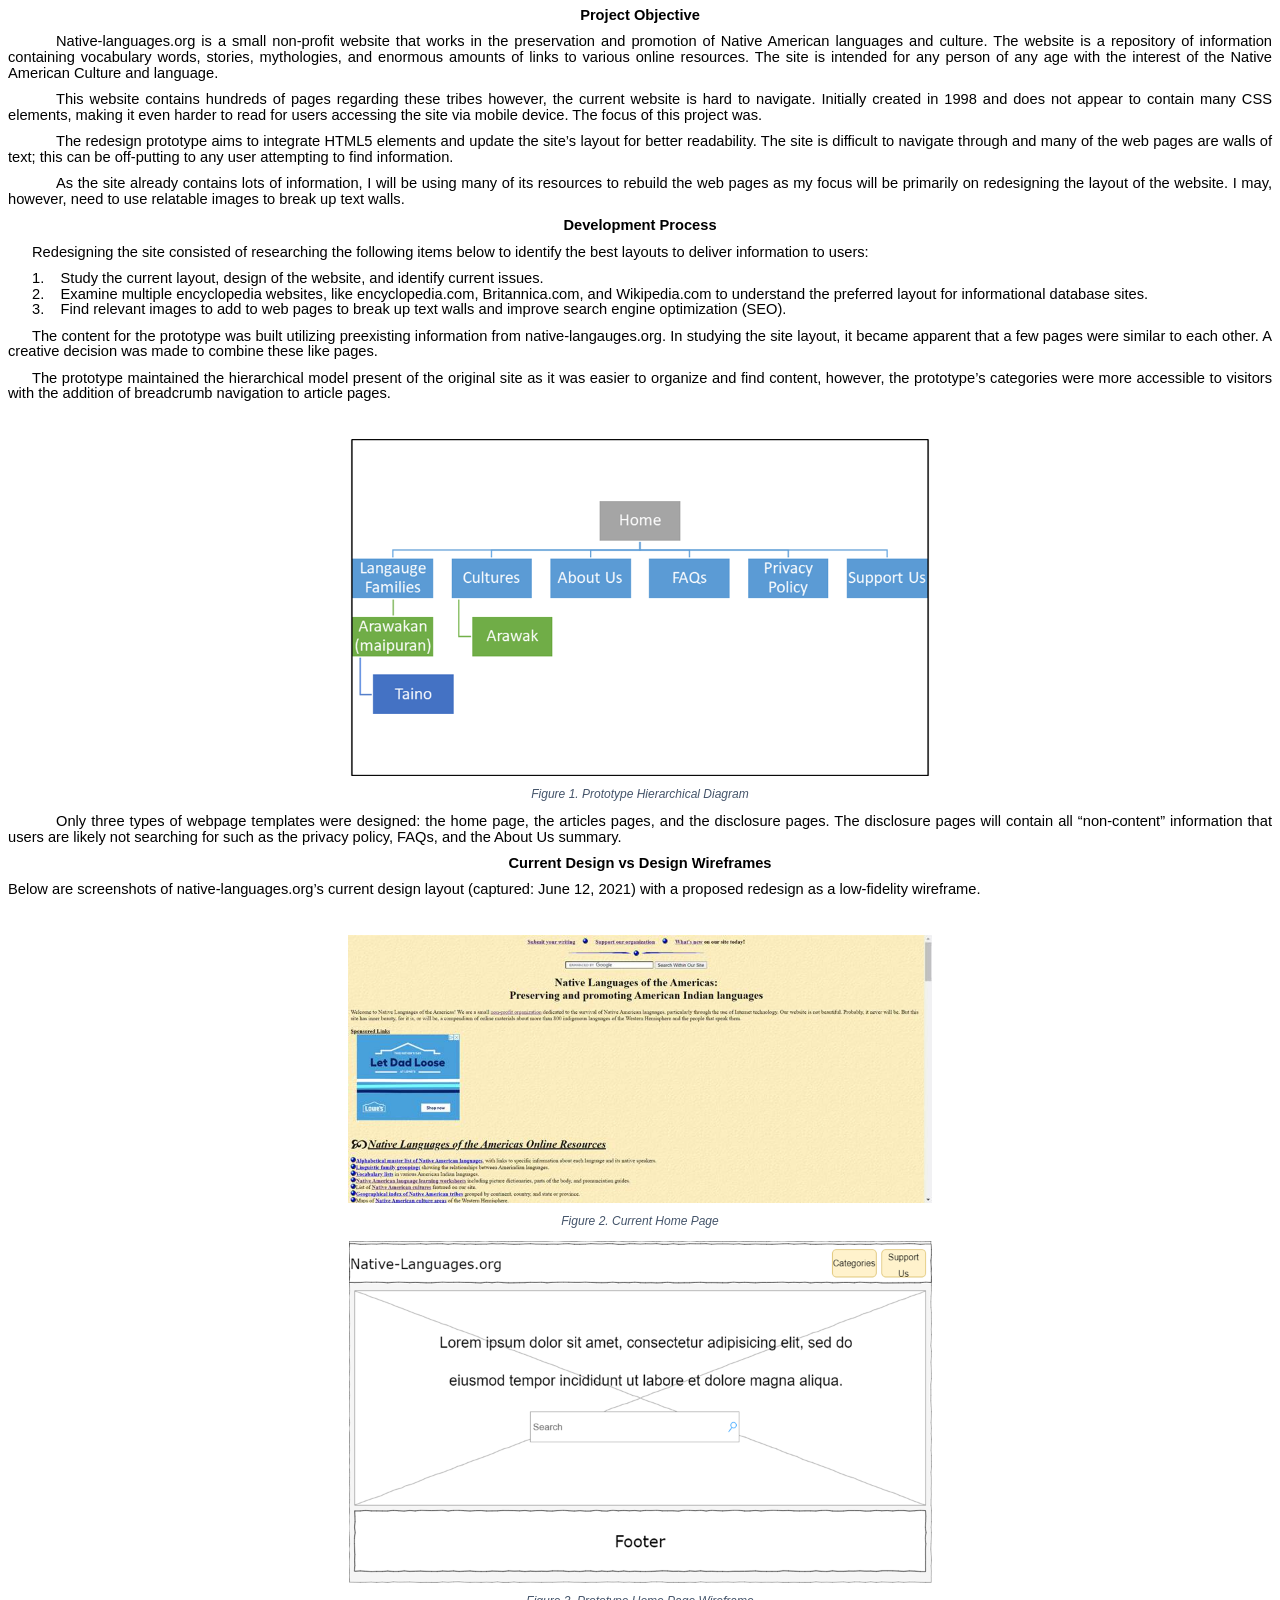
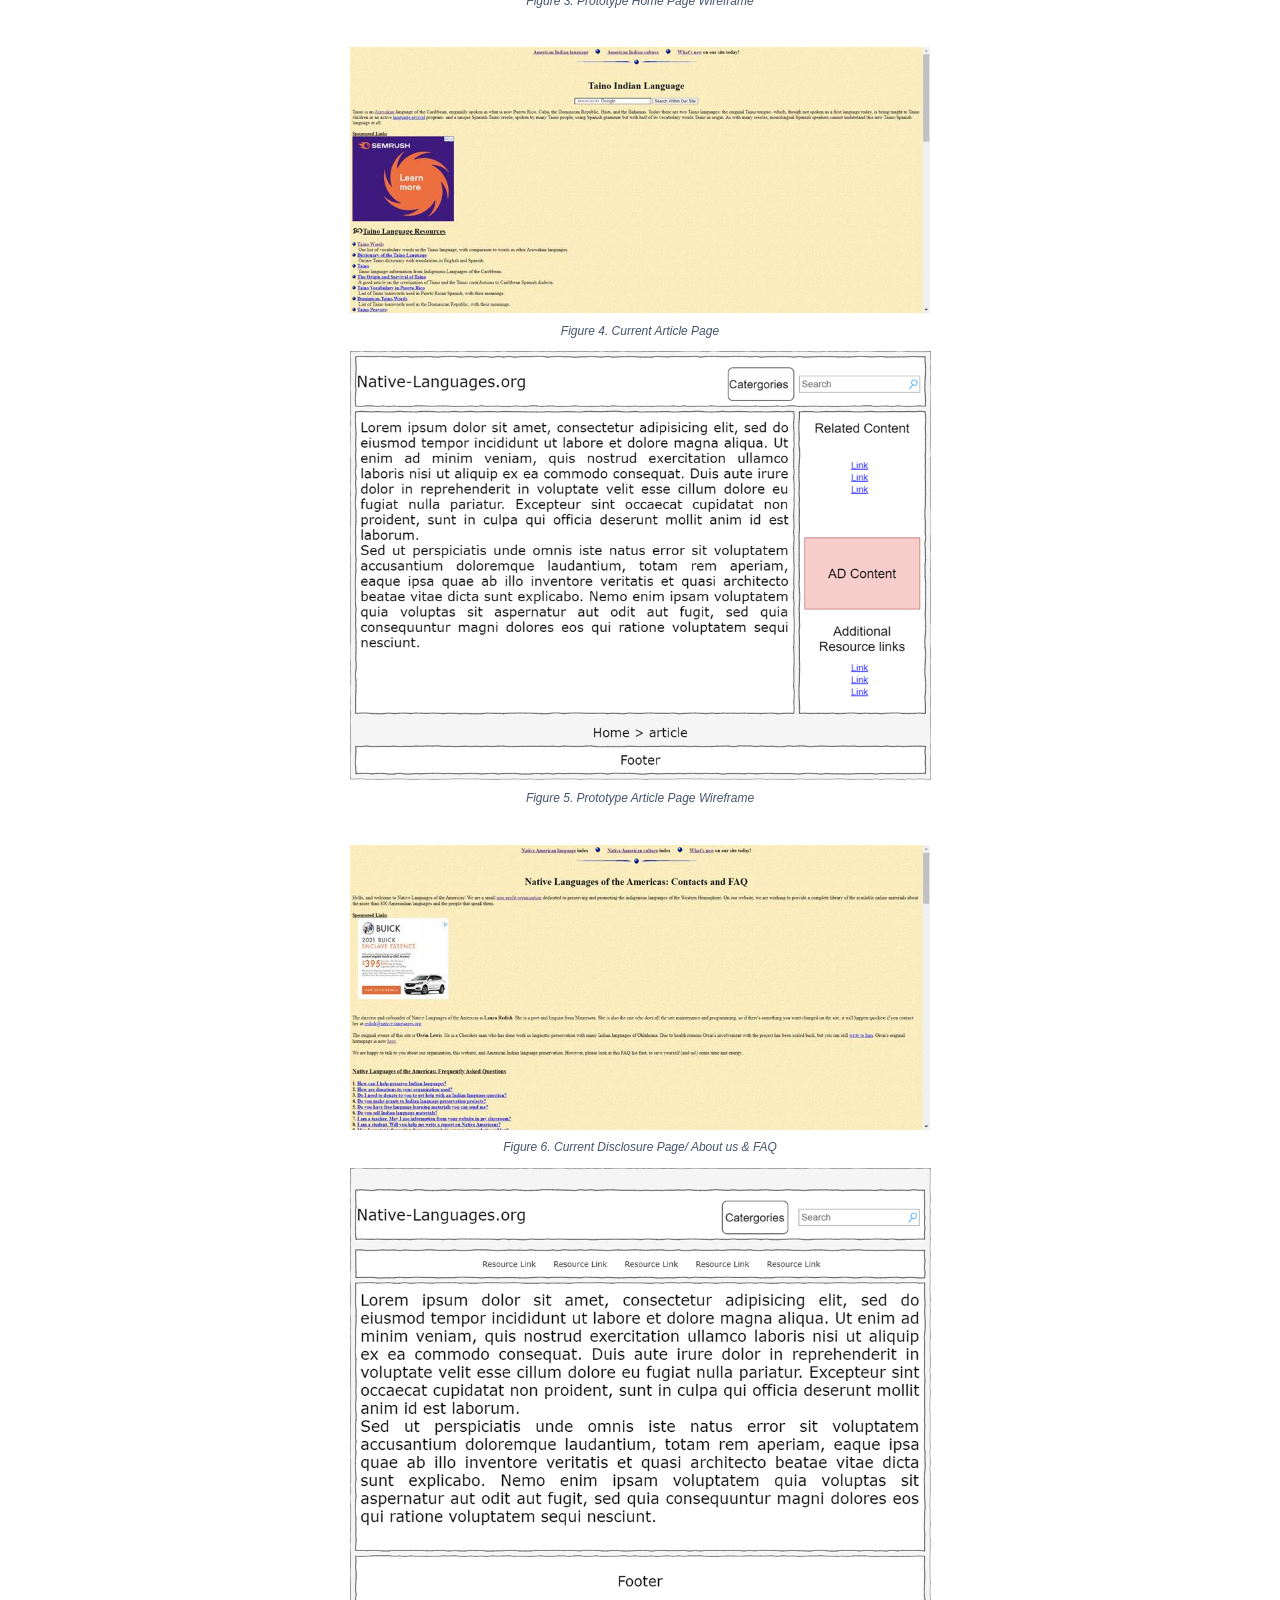
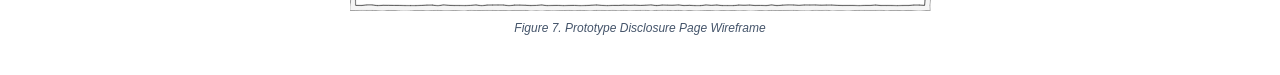
<file: assests/documents/native-languages-redesign-process1.htm>
<html xmlns:v="urn:schemas-microsoft-com:vml"
xmlns:o="urn:schemas-microsoft-com:office:office"
xmlns:w="urn:schemas-microsoft-com:office:word"
xmlns:m="http://schemas.microsoft.com/office/2004/12/omml"
xmlns="http://www.w3.org/TR/REC-html40">

<head>
<meta http-equiv=Content-Type content="text/html; charset=windows-1252">
<meta name=ProgId content=Word.Document>
<meta name=Generator content="Microsoft Word 15">
<meta name=Originator content="Microsoft Word 15">
<link rel=File-List href="native-languages-redesign-process1_files/filelist.xml">
<link rel=Edit-Time-Data
href="native-languages-redesign-process1_files/editdata.mso">
<!--[if !mso]>
<style>
v\:* {behavior:url(#default#VML);}
o\:* {behavior:url(#default#VML);}
w\:* {behavior:url(#default#VML);}
.shape {behavior:url(#default#VML);}
</style>
<![endif]--><!--[if gte mso 9]><xml>
 <o:DocumentProperties>
  <o:Author>Keith Lopez</o:Author>
  <o:LastAuthor>Keith Lopez</o:LastAuthor>
  <o:Revision>3</o:Revision>
  <o:TotalTime>123</o:TotalTime>
  <o:Created>2021-12-01T20:50:00Z</o:Created>
  <o:LastSaved>2021-12-01T22:08:00Z</o:LastSaved>
  <o:Pages>1</o:Pages>
  <o:Words>475</o:Words>
  <o:Characters>2711</o:Characters>
  <o:Lines>22</o:Lines>
  <o:Paragraphs>6</o:Paragraphs>
  <o:CharactersWithSpaces>3180</o:CharactersWithSpaces>
  <o:Version>16.00</o:Version>
 </o:DocumentProperties>
 <o:OfficeDocumentSettings>
  <o:AllowPNG/>
 </o:OfficeDocumentSettings>
</xml><![endif]-->
<link rel=dataStoreItem
href="native-languages-redesign-process1_files/item0018.xml"
target="native-languages-redesign-process1_files/props019.xml">
<link rel=themeData
href="native-languages-redesign-process1_files/themedata.thmx">
<link rel=colorSchemeMapping
href="native-languages-redesign-process1_files/colorschememapping.xml">
<!--[if gte mso 9]><xml>
 <w:WordDocument>
  <w:Zoom>80</w:Zoom>
  <w:DontDisplayPageBoundaries/>
  <w:TrackMoves>false</w:TrackMoves>
  <w:TrackFormatting/>
  <w:PunctuationKerning/>
  <w:ValidateAgainstSchemas/>
  <w:SaveIfXMLInvalid>false</w:SaveIfXMLInvalid>
  <w:IgnoreMixedContent>false</w:IgnoreMixedContent>
  <w:AlwaysShowPlaceholderText>false</w:AlwaysShowPlaceholderText>
  <w:DoNotPromoteQF/>
  <w:LidThemeOther>EN-US</w:LidThemeOther>
  <w:LidThemeAsian>X-NONE</w:LidThemeAsian>
  <w:LidThemeComplexScript>X-NONE</w:LidThemeComplexScript>
  <w:Compatibility>
   <w:BreakWrappedTables/>
   <w:SnapToGridInCell/>
   <w:WrapTextWithPunct/>
   <w:UseAsianBreakRules/>
   <w:DontGrowAutofit/>
   <w:SplitPgBreakAndParaMark/>
   <w:EnableOpenTypeKerning/>
   <w:DontFlipMirrorIndents/>
   <w:OverrideTableStyleHps/>
  </w:Compatibility>
  <m:mathPr>
   <m:mathFont m:val="Cambria Math"/>
   <m:brkBin m:val="before"/>
   <m:brkBinSub m:val="&#45;-"/>
   <m:smallFrac m:val="off"/>
   <m:dispDef/>
   <m:lMargin m:val="0"/>
   <m:rMargin m:val="0"/>
   <m:defJc m:val="centerGroup"/>
   <m:wrapIndent m:val="1440"/>
   <m:intLim m:val="subSup"/>
   <m:naryLim m:val="undOvr"/>
  </m:mathPr></w:WordDocument>
</xml><![endif]--><!--[if gte mso 9]><xml>
 <w:LatentStyles DefLockedState="false" DefUnhideWhenUsed="false"
  DefSemiHidden="false" DefQFormat="false" DefPriority="99"
  LatentStyleCount="376">
  <w:LsdException Locked="false" Priority="0" QFormat="true" Name="Normal"/>
  <w:LsdException Locked="false" Priority="9" QFormat="true" Name="heading 1"/>
  <w:LsdException Locked="false" Priority="9" SemiHidden="true"
   UnhideWhenUsed="true" QFormat="true" Name="heading 2"/>
  <w:LsdException Locked="false" Priority="9" SemiHidden="true"
   UnhideWhenUsed="true" QFormat="true" Name="heading 3"/>
  <w:LsdException Locked="false" Priority="9" SemiHidden="true"
   UnhideWhenUsed="true" QFormat="true" Name="heading 4"/>
  <w:LsdException Locked="false" Priority="9" SemiHidden="true"
   UnhideWhenUsed="true" QFormat="true" Name="heading 5"/>
  <w:LsdException Locked="false" Priority="9" SemiHidden="true"
   UnhideWhenUsed="true" QFormat="true" Name="heading 6"/>
  <w:LsdException Locked="false" Priority="9" SemiHidden="true"
   UnhideWhenUsed="true" QFormat="true" Name="heading 7"/>
  <w:LsdException Locked="false" Priority="9" SemiHidden="true"
   UnhideWhenUsed="true" QFormat="true" Name="heading 8"/>
  <w:LsdException Locked="false" Priority="9" SemiHidden="true"
   UnhideWhenUsed="true" QFormat="true" Name="heading 9"/>
  <w:LsdException Locked="false" SemiHidden="true" UnhideWhenUsed="true"
   Name="index 1"/>
  <w:LsdException Locked="false" SemiHidden="true" UnhideWhenUsed="true"
   Name="index 2"/>
  <w:LsdException Locked="false" SemiHidden="true" UnhideWhenUsed="true"
   Name="index 3"/>
  <w:LsdException Locked="false" SemiHidden="true" UnhideWhenUsed="true"
   Name="index 4"/>
  <w:LsdException Locked="false" SemiHidden="true" UnhideWhenUsed="true"
   Name="index 5"/>
  <w:LsdException Locked="false" SemiHidden="true" UnhideWhenUsed="true"
   Name="index 6"/>
  <w:LsdException Locked="false" SemiHidden="true" UnhideWhenUsed="true"
   Name="index 7"/>
  <w:LsdException Locked="false" SemiHidden="true" UnhideWhenUsed="true"
   Name="index 8"/>
  <w:LsdException Locked="false" SemiHidden="true" UnhideWhenUsed="true"
   Name="index 9"/>
  <w:LsdException Locked="false" Priority="39" SemiHidden="true"
   UnhideWhenUsed="true" Name="toc 1"/>
  <w:LsdException Locked="false" Priority="39" SemiHidden="true"
   UnhideWhenUsed="true" Name="toc 2"/>
  <w:LsdException Locked="false" Priority="39" SemiHidden="true"
   UnhideWhenUsed="true" Name="toc 3"/>
  <w:LsdException Locked="false" Priority="39" SemiHidden="true"
   UnhideWhenUsed="true" Name="toc 4"/>
  <w:LsdException Locked="false" Priority="39" SemiHidden="true"
   UnhideWhenUsed="true" Name="toc 5"/>
  <w:LsdException Locked="false" Priority="39" SemiHidden="true"
   UnhideWhenUsed="true" Name="toc 6"/>
  <w:LsdException Locked="false" Priority="39" SemiHidden="true"
   UnhideWhenUsed="true" Name="toc 7"/>
  <w:LsdException Locked="false" Priority="39" SemiHidden="true"
   UnhideWhenUsed="true" Name="toc 8"/>
  <w:LsdException Locked="false" Priority="39" SemiHidden="true"
   UnhideWhenUsed="true" Name="toc 9"/>
  <w:LsdException Locked="false" SemiHidden="true" UnhideWhenUsed="true"
   Name="Normal Indent"/>
  <w:LsdException Locked="false" SemiHidden="true" UnhideWhenUsed="true"
   Name="footnote text"/>
  <w:LsdException Locked="false" SemiHidden="true" UnhideWhenUsed="true"
   Name="annotation text"/>
  <w:LsdException Locked="false" SemiHidden="true" UnhideWhenUsed="true"
   Name="header"/>
  <w:LsdException Locked="false" SemiHidden="true" UnhideWhenUsed="true"
   Name="footer"/>
  <w:LsdException Locked="false" SemiHidden="true" UnhideWhenUsed="true"
   Name="index heading"/>
  <w:LsdException Locked="false" Priority="35" SemiHidden="true"
   UnhideWhenUsed="true" QFormat="true" Name="caption"/>
  <w:LsdException Locked="false" SemiHidden="true" UnhideWhenUsed="true"
   Name="table of figures"/>
  <w:LsdException Locked="false" SemiHidden="true" UnhideWhenUsed="true"
   Name="envelope address"/>
  <w:LsdException Locked="false" SemiHidden="true" UnhideWhenUsed="true"
   Name="envelope return"/>
  <w:LsdException Locked="false" SemiHidden="true" UnhideWhenUsed="true"
   Name="footnote reference"/>
  <w:LsdException Locked="false" SemiHidden="true" UnhideWhenUsed="true"
   Name="annotation reference"/>
  <w:LsdException Locked="false" SemiHidden="true" UnhideWhenUsed="true"
   Name="line number"/>
  <w:LsdException Locked="false" SemiHidden="true" UnhideWhenUsed="true"
   Name="page number"/>
  <w:LsdException Locked="false" SemiHidden="true" UnhideWhenUsed="true"
   Name="endnote reference"/>
  <w:LsdException Locked="false" SemiHidden="true" UnhideWhenUsed="true"
   Name="endnote text"/>
  <w:LsdException Locked="false" SemiHidden="true" UnhideWhenUsed="true"
   Name="table of authorities"/>
  <w:LsdException Locked="false" SemiHidden="true" UnhideWhenUsed="true"
   Name="macro"/>
  <w:LsdException Locked="false" SemiHidden="true" UnhideWhenUsed="true"
   Name="toa heading"/>
  <w:LsdException Locked="false" SemiHidden="true" UnhideWhenUsed="true"
   Name="List"/>
  <w:LsdException Locked="false" SemiHidden="true" UnhideWhenUsed="true"
   Name="List Bullet"/>
  <w:LsdException Locked="false" SemiHidden="true" UnhideWhenUsed="true"
   Name="List Number"/>
  <w:LsdException Locked="false" SemiHidden="true" UnhideWhenUsed="true"
   Name="List 2"/>
  <w:LsdException Locked="false" SemiHidden="true" UnhideWhenUsed="true"
   Name="List 3"/>
  <w:LsdException Locked="false" SemiHidden="true" UnhideWhenUsed="true"
   Name="List 4"/>
  <w:LsdException Locked="false" SemiHidden="true" UnhideWhenUsed="true"
   Name="List 5"/>
  <w:LsdException Locked="false" SemiHidden="true" UnhideWhenUsed="true"
   Name="List Bullet 2"/>
  <w:LsdException Locked="false" SemiHidden="true" UnhideWhenUsed="true"
   Name="List Bullet 3"/>
  <w:LsdException Locked="false" SemiHidden="true" UnhideWhenUsed="true"
   Name="List Bullet 4"/>
  <w:LsdException Locked="false" SemiHidden="true" UnhideWhenUsed="true"
   Name="List Bullet 5"/>
  <w:LsdException Locked="false" SemiHidden="true" UnhideWhenUsed="true"
   Name="List Number 2"/>
  <w:LsdException Locked="false" SemiHidden="true" UnhideWhenUsed="true"
   Name="List Number 3"/>
  <w:LsdException Locked="false" SemiHidden="true" UnhideWhenUsed="true"
   Name="List Number 4"/>
  <w:LsdException Locked="false" SemiHidden="true" UnhideWhenUsed="true"
   Name="List Number 5"/>
  <w:LsdException Locked="false" Priority="10" QFormat="true" Name="Title"/>
  <w:LsdException Locked="false" SemiHidden="true" UnhideWhenUsed="true"
   Name="Closing"/>
  <w:LsdException Locked="false" SemiHidden="true" UnhideWhenUsed="true"
   Name="Signature"/>
  <w:LsdException Locked="false" Priority="1" SemiHidden="true"
   UnhideWhenUsed="true" Name="Default Paragraph Font"/>
  <w:LsdException Locked="false" SemiHidden="true" UnhideWhenUsed="true"
   Name="Body Text"/>
  <w:LsdException Locked="false" SemiHidden="true" UnhideWhenUsed="true"
   Name="Body Text Indent"/>
  <w:LsdException Locked="false" SemiHidden="true" UnhideWhenUsed="true"
   Name="List Continue"/>
  <w:LsdException Locked="false" SemiHidden="true" UnhideWhenUsed="true"
   Name="List Continue 2"/>
  <w:LsdException Locked="false" SemiHidden="true" UnhideWhenUsed="true"
   Name="List Continue 3"/>
  <w:LsdException Locked="false" SemiHidden="true" UnhideWhenUsed="true"
   Name="List Continue 4"/>
  <w:LsdException Locked="false" SemiHidden="true" UnhideWhenUsed="true"
   Name="List Continue 5"/>
  <w:LsdException Locked="false" SemiHidden="true" UnhideWhenUsed="true"
   Name="Message Header"/>
  <w:LsdException Locked="false" Priority="11" QFormat="true" Name="Subtitle"/>
  <w:LsdException Locked="false" SemiHidden="true" UnhideWhenUsed="true"
   Name="Salutation"/>
  <w:LsdException Locked="false" SemiHidden="true" UnhideWhenUsed="true"
   Name="Date"/>
  <w:LsdException Locked="false" SemiHidden="true" UnhideWhenUsed="true"
   Name="Body Text First Indent"/>
  <w:LsdException Locked="false" SemiHidden="true" UnhideWhenUsed="true"
   Name="Body Text First Indent 2"/>
  <w:LsdException Locked="false" SemiHidden="true" UnhideWhenUsed="true"
   Name="Note Heading"/>
  <w:LsdException Locked="false" SemiHidden="true" UnhideWhenUsed="true"
   Name="Body Text 2"/>
  <w:LsdException Locked="false" SemiHidden="true" UnhideWhenUsed="true"
   Name="Body Text 3"/>
  <w:LsdException Locked="false" SemiHidden="true" UnhideWhenUsed="true"
   Name="Body Text Indent 2"/>
  <w:LsdException Locked="false" SemiHidden="true" UnhideWhenUsed="true"
   Name="Body Text Indent 3"/>
  <w:LsdException Locked="false" SemiHidden="true" UnhideWhenUsed="true"
   Name="Block Text"/>
  <w:LsdException Locked="false" SemiHidden="true" UnhideWhenUsed="true"
   Name="Hyperlink"/>
  <w:LsdException Locked="false" SemiHidden="true" UnhideWhenUsed="true"
   Name="FollowedHyperlink"/>
  <w:LsdException Locked="false" Priority="22" QFormat="true" Name="Strong"/>
  <w:LsdException Locked="false" Priority="20" QFormat="true" Name="Emphasis"/>
  <w:LsdException Locked="false" SemiHidden="true" UnhideWhenUsed="true"
   Name="Document Map"/>
  <w:LsdException Locked="false" SemiHidden="true" UnhideWhenUsed="true"
   Name="Plain Text"/>
  <w:LsdException Locked="false" SemiHidden="true" UnhideWhenUsed="true"
   Name="E-mail Signature"/>
  <w:LsdException Locked="false" SemiHidden="true" UnhideWhenUsed="true"
   Name="HTML Top of Form"/>
  <w:LsdException Locked="false" SemiHidden="true" UnhideWhenUsed="true"
   Name="HTML Bottom of Form"/>
  <w:LsdException Locked="false" SemiHidden="true" UnhideWhenUsed="true"
   Name="Normal (Web)"/>
  <w:LsdException Locked="false" SemiHidden="true" UnhideWhenUsed="true"
   Name="HTML Acronym"/>
  <w:LsdException Locked="false" SemiHidden="true" UnhideWhenUsed="true"
   Name="HTML Address"/>
  <w:LsdException Locked="false" SemiHidden="true" UnhideWhenUsed="true"
   Name="HTML Cite"/>
  <w:LsdException Locked="false" SemiHidden="true" UnhideWhenUsed="true"
   Name="HTML Code"/>
  <w:LsdException Locked="false" SemiHidden="true" UnhideWhenUsed="true"
   Name="HTML Definition"/>
  <w:LsdException Locked="false" SemiHidden="true" UnhideWhenUsed="true"
   Name="HTML Keyboard"/>
  <w:LsdException Locked="false" SemiHidden="true" UnhideWhenUsed="true"
   Name="HTML Preformatted"/>
  <w:LsdException Locked="false" SemiHidden="true" UnhideWhenUsed="true"
   Name="HTML Sample"/>
  <w:LsdException Locked="false" SemiHidden="true" UnhideWhenUsed="true"
   Name="HTML Typewriter"/>
  <w:LsdException Locked="false" SemiHidden="true" UnhideWhenUsed="true"
   Name="HTML Variable"/>
  <w:LsdException Locked="false" SemiHidden="true" UnhideWhenUsed="true"
   Name="Normal Table"/>
  <w:LsdException Locked="false" SemiHidden="true" UnhideWhenUsed="true"
   Name="annotation subject"/>
  <w:LsdException Locked="false" SemiHidden="true" UnhideWhenUsed="true"
   Name="No List"/>
  <w:LsdException Locked="false" SemiHidden="true" UnhideWhenUsed="true"
   Name="Outline List 1"/>
  <w:LsdException Locked="false" SemiHidden="true" UnhideWhenUsed="true"
   Name="Outline List 2"/>
  <w:LsdException Locked="false" SemiHidden="true" UnhideWhenUsed="true"
   Name="Outline List 3"/>
  <w:LsdException Locked="false" SemiHidden="true" UnhideWhenUsed="true"
   Name="Table Simple 1"/>
  <w:LsdException Locked="false" SemiHidden="true" UnhideWhenUsed="true"
   Name="Table Simple 2"/>
  <w:LsdException Locked="false" SemiHidden="true" UnhideWhenUsed="true"
   Name="Table Simple 3"/>
  <w:LsdException Locked="false" SemiHidden="true" UnhideWhenUsed="true"
   Name="Table Classic 1"/>
  <w:LsdException Locked="false" SemiHidden="true" UnhideWhenUsed="true"
   Name="Table Classic 2"/>
  <w:LsdException Locked="false" SemiHidden="true" UnhideWhenUsed="true"
   Name="Table Classic 3"/>
  <w:LsdException Locked="false" SemiHidden="true" UnhideWhenUsed="true"
   Name="Table Classic 4"/>
  <w:LsdException Locked="false" SemiHidden="true" UnhideWhenUsed="true"
   Name="Table Colorful 1"/>
  <w:LsdException Locked="false" SemiHidden="true" UnhideWhenUsed="true"
   Name="Table Colorful 2"/>
  <w:LsdException Locked="false" SemiHidden="true" UnhideWhenUsed="true"
   Name="Table Colorful 3"/>
  <w:LsdException Locked="false" SemiHidden="true" UnhideWhenUsed="true"
   Name="Table Columns 1"/>
  <w:LsdException Locked="false" SemiHidden="true" UnhideWhenUsed="true"
   Name="Table Columns 2"/>
  <w:LsdException Locked="false" SemiHidden="true" UnhideWhenUsed="true"
   Name="Table Columns 3"/>
  <w:LsdException Locked="false" SemiHidden="true" UnhideWhenUsed="true"
   Name="Table Columns 4"/>
  <w:LsdException Locked="false" SemiHidden="true" UnhideWhenUsed="true"
   Name="Table Columns 5"/>
  <w:LsdException Locked="false" SemiHidden="true" UnhideWhenUsed="true"
   Name="Table Grid 1"/>
  <w:LsdException Locked="false" SemiHidden="true" UnhideWhenUsed="true"
   Name="Table Grid 2"/>
  <w:LsdException Locked="false" SemiHidden="true" UnhideWhenUsed="true"
   Name="Table Grid 3"/>
  <w:LsdException Locked="false" SemiHidden="true" UnhideWhenUsed="true"
   Name="Table Grid 4"/>
  <w:LsdException Locked="false" SemiHidden="true" UnhideWhenUsed="true"
   Name="Table Grid 5"/>
  <w:LsdException Locked="false" SemiHidden="true" UnhideWhenUsed="true"
   Name="Table Grid 6"/>
  <w:LsdException Locked="false" SemiHidden="true" UnhideWhenUsed="true"
   Name="Table Grid 7"/>
  <w:LsdException Locked="false" SemiHidden="true" UnhideWhenUsed="true"
   Name="Table Grid 8"/>
  <w:LsdException Locked="false" SemiHidden="true" UnhideWhenUsed="true"
   Name="Table List 1"/>
  <w:LsdException Locked="false" SemiHidden="true" UnhideWhenUsed="true"
   Name="Table List 2"/>
  <w:LsdException Locked="false" SemiHidden="true" UnhideWhenUsed="true"
   Name="Table List 3"/>
  <w:LsdException Locked="false" SemiHidden="true" UnhideWhenUsed="true"
   Name="Table List 4"/>
  <w:LsdException Locked="false" SemiHidden="true" UnhideWhenUsed="true"
   Name="Table List 5"/>
  <w:LsdException Locked="false" SemiHidden="true" UnhideWhenUsed="true"
   Name="Table List 6"/>
  <w:LsdException Locked="false" SemiHidden="true" UnhideWhenUsed="true"
   Name="Table List 7"/>
  <w:LsdException Locked="false" SemiHidden="true" UnhideWhenUsed="true"
   Name="Table List 8"/>
  <w:LsdException Locked="false" SemiHidden="true" UnhideWhenUsed="true"
   Name="Table 3D effects 1"/>
  <w:LsdException Locked="false" SemiHidden="true" UnhideWhenUsed="true"
   Name="Table 3D effects 2"/>
  <w:LsdException Locked="false" SemiHidden="true" UnhideWhenUsed="true"
   Name="Table 3D effects 3"/>
  <w:LsdException Locked="false" SemiHidden="true" UnhideWhenUsed="true"
   Name="Table Contemporary"/>
  <w:LsdException Locked="false" SemiHidden="true" UnhideWhenUsed="true"
   Name="Table Elegant"/>
  <w:LsdException Locked="false" SemiHidden="true" UnhideWhenUsed="true"
   Name="Table Professional"/>
  <w:LsdException Locked="false" SemiHidden="true" UnhideWhenUsed="true"
   Name="Table Subtle 1"/>
  <w:LsdException Locked="false" SemiHidden="true" UnhideWhenUsed="true"
   Name="Table Subtle 2"/>
  <w:LsdException Locked="false" SemiHidden="true" UnhideWhenUsed="true"
   Name="Table Web 1"/>
  <w:LsdException Locked="false" SemiHidden="true" UnhideWhenUsed="true"
   Name="Table Web 2"/>
  <w:LsdException Locked="false" SemiHidden="true" UnhideWhenUsed="true"
   Name="Table Web 3"/>
  <w:LsdException Locked="false" SemiHidden="true" UnhideWhenUsed="true"
   Name="Balloon Text"/>
  <w:LsdException Locked="false" Priority="39" Name="Table Grid"/>
  <w:LsdException Locked="false" SemiHidden="true" UnhideWhenUsed="true"
   Name="Table Theme"/>
  <w:LsdException Locked="false" SemiHidden="true" Name="Placeholder Text"/>
  <w:LsdException Locked="false" Priority="1" QFormat="true" Name="No Spacing"/>
  <w:LsdException Locked="false" Priority="60" Name="Light Shading"/>
  <w:LsdException Locked="false" Priority="61" Name="Light List"/>
  <w:LsdException Locked="false" Priority="62" Name="Light Grid"/>
  <w:LsdException Locked="false" Priority="63" Name="Medium Shading 1"/>
  <w:LsdException Locked="false" Priority="64" Name="Medium Shading 2"/>
  <w:LsdException Locked="false" Priority="65" Name="Medium List 1"/>
  <w:LsdException Locked="false" Priority="66" Name="Medium List 2"/>
  <w:LsdException Locked="false" Priority="67" Name="Medium Grid 1"/>
  <w:LsdException Locked="false" Priority="68" Name="Medium Grid 2"/>
  <w:LsdException Locked="false" Priority="69" Name="Medium Grid 3"/>
  <w:LsdException Locked="false" Priority="70" Name="Dark List"/>
  <w:LsdException Locked="false" Priority="71" Name="Colorful Shading"/>
  <w:LsdException Locked="false" Priority="72" Name="Colorful List"/>
  <w:LsdException Locked="false" Priority="73" Name="Colorful Grid"/>
  <w:LsdException Locked="false" Priority="60" Name="Light Shading Accent 1"/>
  <w:LsdException Locked="false" Priority="61" Name="Light List Accent 1"/>
  <w:LsdException Locked="false" Priority="62" Name="Light Grid Accent 1"/>
  <w:LsdException Locked="false" Priority="63" Name="Medium Shading 1 Accent 1"/>
  <w:LsdException Locked="false" Priority="64" Name="Medium Shading 2 Accent 1"/>
  <w:LsdException Locked="false" Priority="65" Name="Medium List 1 Accent 1"/>
  <w:LsdException Locked="false" SemiHidden="true" Name="Revision"/>
  <w:LsdException Locked="false" Priority="34" QFormat="true"
   Name="List Paragraph"/>
  <w:LsdException Locked="false" Priority="29" QFormat="true" Name="Quote"/>
  <w:LsdException Locked="false" Priority="30" QFormat="true"
   Name="Intense Quote"/>
  <w:LsdException Locked="false" Priority="66" Name="Medium List 2 Accent 1"/>
  <w:LsdException Locked="false" Priority="67" Name="Medium Grid 1 Accent 1"/>
  <w:LsdException Locked="false" Priority="68" Name="Medium Grid 2 Accent 1"/>
  <w:LsdException Locked="false" Priority="69" Name="Medium Grid 3 Accent 1"/>
  <w:LsdException Locked="false" Priority="70" Name="Dark List Accent 1"/>
  <w:LsdException Locked="false" Priority="71" Name="Colorful Shading Accent 1"/>
  <w:LsdException Locked="false" Priority="72" Name="Colorful List Accent 1"/>
  <w:LsdException Locked="false" Priority="73" Name="Colorful Grid Accent 1"/>
  <w:LsdException Locked="false" Priority="60" Name="Light Shading Accent 2"/>
  <w:LsdException Locked="false" Priority="61" Name="Light List Accent 2"/>
  <w:LsdException Locked="false" Priority="62" Name="Light Grid Accent 2"/>
  <w:LsdException Locked="false" Priority="63" Name="Medium Shading 1 Accent 2"/>
  <w:LsdException Locked="false" Priority="64" Name="Medium Shading 2 Accent 2"/>
  <w:LsdException Locked="false" Priority="65" Name="Medium List 1 Accent 2"/>
  <w:LsdException Locked="false" Priority="66" Name="Medium List 2 Accent 2"/>
  <w:LsdException Locked="false" Priority="67" Name="Medium Grid 1 Accent 2"/>
  <w:LsdException Locked="false" Priority="68" Name="Medium Grid 2 Accent 2"/>
  <w:LsdException Locked="false" Priority="69" Name="Medium Grid 3 Accent 2"/>
  <w:LsdException Locked="false" Priority="70" Name="Dark List Accent 2"/>
  <w:LsdException Locked="false" Priority="71" Name="Colorful Shading Accent 2"/>
  <w:LsdException Locked="false" Priority="72" Name="Colorful List Accent 2"/>
  <w:LsdException Locked="false" Priority="73" Name="Colorful Grid Accent 2"/>
  <w:LsdException Locked="false" Priority="60" Name="Light Shading Accent 3"/>
  <w:LsdException Locked="false" Priority="61" Name="Light List Accent 3"/>
  <w:LsdException Locked="false" Priority="62" Name="Light Grid Accent 3"/>
  <w:LsdException Locked="false" Priority="63" Name="Medium Shading 1 Accent 3"/>
  <w:LsdException Locked="false" Priority="64" Name="Medium Shading 2 Accent 3"/>
  <w:LsdException Locked="false" Priority="65" Name="Medium List 1 Accent 3"/>
  <w:LsdException Locked="false" Priority="66" Name="Medium List 2 Accent 3"/>
  <w:LsdException Locked="false" Priority="67" Name="Medium Grid 1 Accent 3"/>
  <w:LsdException Locked="false" Priority="68" Name="Medium Grid 2 Accent 3"/>
  <w:LsdException Locked="false" Priority="69" Name="Medium Grid 3 Accent 3"/>
  <w:LsdException Locked="false" Priority="70" Name="Dark List Accent 3"/>
  <w:LsdException Locked="false" Priority="71" Name="Colorful Shading Accent 3"/>
  <w:LsdException Locked="false" Priority="72" Name="Colorful List Accent 3"/>
  <w:LsdException Locked="false" Priority="73" Name="Colorful Grid Accent 3"/>
  <w:LsdException Locked="false" Priority="60" Name="Light Shading Accent 4"/>
  <w:LsdException Locked="false" Priority="61" Name="Light List Accent 4"/>
  <w:LsdException Locked="false" Priority="62" Name="Light Grid Accent 4"/>
  <w:LsdException Locked="false" Priority="63" Name="Medium Shading 1 Accent 4"/>
  <w:LsdException Locked="false" Priority="64" Name="Medium Shading 2 Accent 4"/>
  <w:LsdException Locked="false" Priority="65" Name="Medium List 1 Accent 4"/>
  <w:LsdException Locked="false" Priority="66" Name="Medium List 2 Accent 4"/>
  <w:LsdException Locked="false" Priority="67" Name="Medium Grid 1 Accent 4"/>
  <w:LsdException Locked="false" Priority="68" Name="Medium Grid 2 Accent 4"/>
  <w:LsdException Locked="false" Priority="69" Name="Medium Grid 3 Accent 4"/>
  <w:LsdException Locked="false" Priority="70" Name="Dark List Accent 4"/>
  <w:LsdException Locked="false" Priority="71" Name="Colorful Shading Accent 4"/>
  <w:LsdException Locked="false" Priority="72" Name="Colorful List Accent 4"/>
  <w:LsdException Locked="false" Priority="73" Name="Colorful Grid Accent 4"/>
  <w:LsdException Locked="false" Priority="60" Name="Light Shading Accent 5"/>
  <w:LsdException Locked="false" Priority="61" Name="Light List Accent 5"/>
  <w:LsdException Locked="false" Priority="62" Name="Light Grid Accent 5"/>
  <w:LsdException Locked="false" Priority="63" Name="Medium Shading 1 Accent 5"/>
  <w:LsdException Locked="false" Priority="64" Name="Medium Shading 2 Accent 5"/>
  <w:LsdException Locked="false" Priority="65" Name="Medium List 1 Accent 5"/>
  <w:LsdException Locked="false" Priority="66" Name="Medium List 2 Accent 5"/>
  <w:LsdException Locked="false" Priority="67" Name="Medium Grid 1 Accent 5"/>
  <w:LsdException Locked="false" Priority="68" Name="Medium Grid 2 Accent 5"/>
  <w:LsdException Locked="false" Priority="69" Name="Medium Grid 3 Accent 5"/>
  <w:LsdException Locked="false" Priority="70" Name="Dark List Accent 5"/>
  <w:LsdException Locked="false" Priority="71" Name="Colorful Shading Accent 5"/>
  <w:LsdException Locked="false" Priority="72" Name="Colorful List Accent 5"/>
  <w:LsdException Locked="false" Priority="73" Name="Colorful Grid Accent 5"/>
  <w:LsdException Locked="false" Priority="60" Name="Light Shading Accent 6"/>
  <w:LsdException Locked="false" Priority="61" Name="Light List Accent 6"/>
  <w:LsdException Locked="false" Priority="62" Name="Light Grid Accent 6"/>
  <w:LsdException Locked="false" Priority="63" Name="Medium Shading 1 Accent 6"/>
  <w:LsdException Locked="false" Priority="64" Name="Medium Shading 2 Accent 6"/>
  <w:LsdException Locked="false" Priority="65" Name="Medium List 1 Accent 6"/>
  <w:LsdException Locked="false" Priority="66" Name="Medium List 2 Accent 6"/>
  <w:LsdException Locked="false" Priority="67" Name="Medium Grid 1 Accent 6"/>
  <w:LsdException Locked="false" Priority="68" Name="Medium Grid 2 Accent 6"/>
  <w:LsdException Locked="false" Priority="69" Name="Medium Grid 3 Accent 6"/>
  <w:LsdException Locked="false" Priority="70" Name="Dark List Accent 6"/>
  <w:LsdException Locked="false" Priority="71" Name="Colorful Shading Accent 6"/>
  <w:LsdException Locked="false" Priority="72" Name="Colorful List Accent 6"/>
  <w:LsdException Locked="false" Priority="73" Name="Colorful Grid Accent 6"/>
  <w:LsdException Locked="false" Priority="19" QFormat="true"
   Name="Subtle Emphasis"/>
  <w:LsdException Locked="false" Priority="21" QFormat="true"
   Name="Intense Emphasis"/>
  <w:LsdException Locked="false" Priority="31" QFormat="true"
   Name="Subtle Reference"/>
  <w:LsdException Locked="false" Priority="32" QFormat="true"
   Name="Intense Reference"/>
  <w:LsdException Locked="false" Priority="33" QFormat="true" Name="Book Title"/>
  <w:LsdException Locked="false" Priority="37" SemiHidden="true"
   UnhideWhenUsed="true" Name="Bibliography"/>
  <w:LsdException Locked="false" Priority="39" SemiHidden="true"
   UnhideWhenUsed="true" QFormat="true" Name="TOC Heading"/>
  <w:LsdException Locked="false" Priority="41" Name="Plain Table 1"/>
  <w:LsdException Locked="false" Priority="42" Name="Plain Table 2"/>
  <w:LsdException Locked="false" Priority="43" Name="Plain Table 3"/>
  <w:LsdException Locked="false" Priority="44" Name="Plain Table 4"/>
  <w:LsdException Locked="false" Priority="45" Name="Plain Table 5"/>
  <w:LsdException Locked="false" Priority="40" Name="Grid Table Light"/>
  <w:LsdException Locked="false" Priority="46" Name="Grid Table 1 Light"/>
  <w:LsdException Locked="false" Priority="47" Name="Grid Table 2"/>
  <w:LsdException Locked="false" Priority="48" Name="Grid Table 3"/>
  <w:LsdException Locked="false" Priority="49" Name="Grid Table 4"/>
  <w:LsdException Locked="false" Priority="50" Name="Grid Table 5 Dark"/>
  <w:LsdException Locked="false" Priority="51" Name="Grid Table 6 Colorful"/>
  <w:LsdException Locked="false" Priority="52" Name="Grid Table 7 Colorful"/>
  <w:LsdException Locked="false" Priority="46"
   Name="Grid Table 1 Light Accent 1"/>
  <w:LsdException Locked="false" Priority="47" Name="Grid Table 2 Accent 1"/>
  <w:LsdException Locked="false" Priority="48" Name="Grid Table 3 Accent 1"/>
  <w:LsdException Locked="false" Priority="49" Name="Grid Table 4 Accent 1"/>
  <w:LsdException Locked="false" Priority="50" Name="Grid Table 5 Dark Accent 1"/>
  <w:LsdException Locked="false" Priority="51"
   Name="Grid Table 6 Colorful Accent 1"/>
  <w:LsdException Locked="false" Priority="52"
   Name="Grid Table 7 Colorful Accent 1"/>
  <w:LsdException Locked="false" Priority="46"
   Name="Grid Table 1 Light Accent 2"/>
  <w:LsdException Locked="false" Priority="47" Name="Grid Table 2 Accent 2"/>
  <w:LsdException Locked="false" Priority="48" Name="Grid Table 3 Accent 2"/>
  <w:LsdException Locked="false" Priority="49" Name="Grid Table 4 Accent 2"/>
  <w:LsdException Locked="false" Priority="50" Name="Grid Table 5 Dark Accent 2"/>
  <w:LsdException Locked="false" Priority="51"
   Name="Grid Table 6 Colorful Accent 2"/>
  <w:LsdException Locked="false" Priority="52"
   Name="Grid Table 7 Colorful Accent 2"/>
  <w:LsdException Locked="false" Priority="46"
   Name="Grid Table 1 Light Accent 3"/>
  <w:LsdException Locked="false" Priority="47" Name="Grid Table 2 Accent 3"/>
  <w:LsdException Locked="false" Priority="48" Name="Grid Table 3 Accent 3"/>
  <w:LsdException Locked="false" Priority="49" Name="Grid Table 4 Accent 3"/>
  <w:LsdException Locked="false" Priority="50" Name="Grid Table 5 Dark Accent 3"/>
  <w:LsdException Locked="false" Priority="51"
   Name="Grid Table 6 Colorful Accent 3"/>
  <w:LsdException Locked="false" Priority="52"
   Name="Grid Table 7 Colorful Accent 3"/>
  <w:LsdException Locked="false" Priority="46"
   Name="Grid Table 1 Light Accent 4"/>
  <w:LsdException Locked="false" Priority="47" Name="Grid Table 2 Accent 4"/>
  <w:LsdException Locked="false" Priority="48" Name="Grid Table 3 Accent 4"/>
  <w:LsdException Locked="false" Priority="49" Name="Grid Table 4 Accent 4"/>
  <w:LsdException Locked="false" Priority="50" Name="Grid Table 5 Dark Accent 4"/>
  <w:LsdException Locked="false" Priority="51"
   Name="Grid Table 6 Colorful Accent 4"/>
  <w:LsdException Locked="false" Priority="52"
   Name="Grid Table 7 Colorful Accent 4"/>
  <w:LsdException Locked="false" Priority="46"
   Name="Grid Table 1 Light Accent 5"/>
  <w:LsdException Locked="false" Priority="47" Name="Grid Table 2 Accent 5"/>
  <w:LsdException Locked="false" Priority="48" Name="Grid Table 3 Accent 5"/>
  <w:LsdException Locked="false" Priority="49" Name="Grid Table 4 Accent 5"/>
  <w:LsdException Locked="false" Priority="50" Name="Grid Table 5 Dark Accent 5"/>
  <w:LsdException Locked="false" Priority="51"
   Name="Grid Table 6 Colorful Accent 5"/>
  <w:LsdException Locked="false" Priority="52"
   Name="Grid Table 7 Colorful Accent 5"/>
  <w:LsdException Locked="false" Priority="46"
   Name="Grid Table 1 Light Accent 6"/>
  <w:LsdException Locked="false" Priority="47" Name="Grid Table 2 Accent 6"/>
  <w:LsdException Locked="false" Priority="48" Name="Grid Table 3 Accent 6"/>
  <w:LsdException Locked="false" Priority="49" Name="Grid Table 4 Accent 6"/>
  <w:LsdException Locked="false" Priority="50" Name="Grid Table 5 Dark Accent 6"/>
  <w:LsdException Locked="false" Priority="51"
   Name="Grid Table 6 Colorful Accent 6"/>
  <w:LsdException Locked="false" Priority="52"
   Name="Grid Table 7 Colorful Accent 6"/>
  <w:LsdException Locked="false" Priority="46" Name="List Table 1 Light"/>
  <w:LsdException Locked="false" Priority="47" Name="List Table 2"/>
  <w:LsdException Locked="false" Priority="48" Name="List Table 3"/>
  <w:LsdException Locked="false" Priority="49" Name="List Table 4"/>
  <w:LsdException Locked="false" Priority="50" Name="List Table 5 Dark"/>
  <w:LsdException Locked="false" Priority="51" Name="List Table 6 Colorful"/>
  <w:LsdException Locked="false" Priority="52" Name="List Table 7 Colorful"/>
  <w:LsdException Locked="false" Priority="46"
   Name="List Table 1 Light Accent 1"/>
  <w:LsdException Locked="false" Priority="47" Name="List Table 2 Accent 1"/>
  <w:LsdException Locked="false" Priority="48" Name="List Table 3 Accent 1"/>
  <w:LsdException Locked="false" Priority="49" Name="List Table 4 Accent 1"/>
  <w:LsdException Locked="false" Priority="50" Name="List Table 5 Dark Accent 1"/>
  <w:LsdException Locked="false" Priority="51"
   Name="List Table 6 Colorful Accent 1"/>
  <w:LsdException Locked="false" Priority="52"
   Name="List Table 7 Colorful Accent 1"/>
  <w:LsdException Locked="false" Priority="46"
   Name="List Table 1 Light Accent 2"/>
  <w:LsdException Locked="false" Priority="47" Name="List Table 2 Accent 2"/>
  <w:LsdException Locked="false" Priority="48" Name="List Table 3 Accent 2"/>
  <w:LsdException Locked="false" Priority="49" Name="List Table 4 Accent 2"/>
  <w:LsdException Locked="false" Priority="50" Name="List Table 5 Dark Accent 2"/>
  <w:LsdException Locked="false" Priority="51"
   Name="List Table 6 Colorful Accent 2"/>
  <w:LsdException Locked="false" Priority="52"
   Name="List Table 7 Colorful Accent 2"/>
  <w:LsdException Locked="false" Priority="46"
   Name="List Table 1 Light Accent 3"/>
  <w:LsdException Locked="false" Priority="47" Name="List Table 2 Accent 3"/>
  <w:LsdException Locked="false" Priority="48" Name="List Table 3 Accent 3"/>
  <w:LsdException Locked="false" Priority="49" Name="List Table 4 Accent 3"/>
  <w:LsdException Locked="false" Priority="50" Name="List Table 5 Dark Accent 3"/>
  <w:LsdException Locked="false" Priority="51"
   Name="List Table 6 Colorful Accent 3"/>
  <w:LsdException Locked="false" Priority="52"
   Name="List Table 7 Colorful Accent 3"/>
  <w:LsdException Locked="false" Priority="46"
   Name="List Table 1 Light Accent 4"/>
  <w:LsdException Locked="false" Priority="47" Name="List Table 2 Accent 4"/>
  <w:LsdException Locked="false" Priority="48" Name="List Table 3 Accent 4"/>
  <w:LsdException Locked="false" Priority="49" Name="List Table 4 Accent 4"/>
  <w:LsdException Locked="false" Priority="50" Name="List Table 5 Dark Accent 4"/>
  <w:LsdException Locked="false" Priority="51"
   Name="List Table 6 Colorful Accent 4"/>
  <w:LsdException Locked="false" Priority="52"
   Name="List Table 7 Colorful Accent 4"/>
  <w:LsdException Locked="false" Priority="46"
   Name="List Table 1 Light Accent 5"/>
  <w:LsdException Locked="false" Priority="47" Name="List Table 2 Accent 5"/>
  <w:LsdException Locked="false" Priority="48" Name="List Table 3 Accent 5"/>
  <w:LsdException Locked="false" Priority="49" Name="List Table 4 Accent 5"/>
  <w:LsdException Locked="false" Priority="50" Name="List Table 5 Dark Accent 5"/>
  <w:LsdException Locked="false" Priority="51"
   Name="List Table 6 Colorful Accent 5"/>
  <w:LsdException Locked="false" Priority="52"
   Name="List Table 7 Colorful Accent 5"/>
  <w:LsdException Locked="false" Priority="46"
   Name="List Table 1 Light Accent 6"/>
  <w:LsdException Locked="false" Priority="47" Name="List Table 2 Accent 6"/>
  <w:LsdException Locked="false" Priority="48" Name="List Table 3 Accent 6"/>
  <w:LsdException Locked="false" Priority="49" Name="List Table 4 Accent 6"/>
  <w:LsdException Locked="false" Priority="50" Name="List Table 5 Dark Accent 6"/>
  <w:LsdException Locked="false" Priority="51"
   Name="List Table 6 Colorful Accent 6"/>
  <w:LsdException Locked="false" Priority="52"
   Name="List Table 7 Colorful Accent 6"/>
  <w:LsdException Locked="false" SemiHidden="true" UnhideWhenUsed="true"
   Name="Mention"/>
  <w:LsdException Locked="false" SemiHidden="true" UnhideWhenUsed="true"
   Name="Smart Hyperlink"/>
  <w:LsdException Locked="false" SemiHidden="true" UnhideWhenUsed="true"
   Name="Hashtag"/>
  <w:LsdException Locked="false" SemiHidden="true" UnhideWhenUsed="true"
   Name="Unresolved Mention"/>
  <w:LsdException Locked="false" SemiHidden="true" UnhideWhenUsed="true"
   Name="Smart Link"/>
 </w:LatentStyles>
</xml><![endif]-->
<style>
<!--
 /* Font Definitions */
 @font-face
	{font-family:Wingdings;
	panose-1:5 0 0 0 0 0 0 0 0 0;
	mso-font-charset:2;
	mso-generic-font-family:auto;
	mso-font-pitch:variable;
	mso-font-signature:0 268435456 0 0 -2147483648 0;}
@font-face
	{font-family:"Cambria Math";
	panose-1:2 4 5 3 5 4 6 3 2 4;
	mso-font-charset:0;
	mso-generic-font-family:roman;
	mso-font-pitch:variable;
	mso-font-signature:-536870145 1107305727 0 0 415 0;}
@font-face
	{font-family:Calibri;
	panose-1:2 15 5 2 2 2 4 3 2 4;
	mso-font-charset:0;
	mso-generic-font-family:swiss;
	mso-font-pitch:variable;
	mso-font-signature:-469750017 -1073732485 9 0 511 0;}
 /* Style Definitions */
 p.MsoNormal, li.MsoNormal, div.MsoNormal
	{mso-style-unhide:no;
	mso-style-qformat:yes;
	mso-style-parent:"";
	margin-top:0in;
	margin-right:0in;
	margin-bottom:8.0pt;
	margin-left:0in;
	line-height:107%;
	mso-pagination:widow-orphan;
	font-size:11.0pt;
	font-family:"Calibri",sans-serif;
	mso-ascii-font-family:Calibri;
	mso-ascii-theme-font:minor-latin;
	mso-fareast-font-family:Calibri;
	mso-fareast-theme-font:minor-latin;
	mso-hansi-font-family:Calibri;
	mso-hansi-theme-font:minor-latin;
	mso-bidi-font-family:"Times New Roman";
	mso-bidi-theme-font:minor-bidi;}
p.MsoCaption, li.MsoCaption, div.MsoCaption
	{mso-style-priority:35;
	mso-style-qformat:yes;
	mso-style-next:Normal;
	margin-top:0in;
	margin-right:0in;
	margin-bottom:10.0pt;
	margin-left:0in;
	mso-pagination:widow-orphan;
	font-size:9.0pt;
	font-family:"Calibri",sans-serif;
	mso-ascii-font-family:Calibri;
	mso-ascii-theme-font:minor-latin;
	mso-fareast-font-family:Calibri;
	mso-fareast-theme-font:minor-latin;
	mso-hansi-font-family:Calibri;
	mso-hansi-theme-font:minor-latin;
	mso-bidi-font-family:"Times New Roman";
	mso-bidi-theme-font:minor-bidi;
	color:#44546A;
	mso-themecolor:text2;
	font-style:italic;}
a:link, span.MsoHyperlink
	{mso-style-priority:99;
	color:#0563C1;
	mso-themecolor:hyperlink;
	text-decoration:underline;
	text-underline:single;}
a:visited, span.MsoHyperlinkFollowed
	{mso-style-noshow:yes;
	mso-style-priority:99;
	color:#954F72;
	mso-themecolor:followedhyperlink;
	text-decoration:underline;
	text-underline:single;}
p.MsoListParagraph, li.MsoListParagraph, div.MsoListParagraph
	{mso-style-priority:34;
	mso-style-unhide:no;
	mso-style-qformat:yes;
	margin-top:0in;
	margin-right:0in;
	margin-bottom:8.0pt;
	margin-left:.5in;
	mso-add-space:auto;
	line-height:107%;
	mso-pagination:widow-orphan;
	font-size:11.0pt;
	font-family:"Calibri",sans-serif;
	mso-ascii-font-family:Calibri;
	mso-ascii-theme-font:minor-latin;
	mso-fareast-font-family:Calibri;
	mso-fareast-theme-font:minor-latin;
	mso-hansi-font-family:Calibri;
	mso-hansi-theme-font:minor-latin;
	mso-bidi-font-family:"Times New Roman";
	mso-bidi-theme-font:minor-bidi;}
p.MsoListParagraphCxSpFirst, li.MsoListParagraphCxSpFirst, div.MsoListParagraphCxSpFirst
	{mso-style-priority:34;
	mso-style-unhide:no;
	mso-style-qformat:yes;
	mso-style-type:export-only;
	margin-top:0in;
	margin-right:0in;
	margin-bottom:0in;
	margin-left:.5in;
	mso-add-space:auto;
	line-height:107%;
	mso-pagination:widow-orphan;
	font-size:11.0pt;
	font-family:"Calibri",sans-serif;
	mso-ascii-font-family:Calibri;
	mso-ascii-theme-font:minor-latin;
	mso-fareast-font-family:Calibri;
	mso-fareast-theme-font:minor-latin;
	mso-hansi-font-family:Calibri;
	mso-hansi-theme-font:minor-latin;
	mso-bidi-font-family:"Times New Roman";
	mso-bidi-theme-font:minor-bidi;}
p.MsoListParagraphCxSpMiddle, li.MsoListParagraphCxSpMiddle, div.MsoListParagraphCxSpMiddle
	{mso-style-priority:34;
	mso-style-unhide:no;
	mso-style-qformat:yes;
	mso-style-type:export-only;
	margin-top:0in;
	margin-right:0in;
	margin-bottom:0in;
	margin-left:.5in;
	mso-add-space:auto;
	line-height:107%;
	mso-pagination:widow-orphan;
	font-size:11.0pt;
	font-family:"Calibri",sans-serif;
	mso-ascii-font-family:Calibri;
	mso-ascii-theme-font:minor-latin;
	mso-fareast-font-family:Calibri;
	mso-fareast-theme-font:minor-latin;
	mso-hansi-font-family:Calibri;
	mso-hansi-theme-font:minor-latin;
	mso-bidi-font-family:"Times New Roman";
	mso-bidi-theme-font:minor-bidi;}
p.MsoListParagraphCxSpLast, li.MsoListParagraphCxSpLast, div.MsoListParagraphCxSpLast
	{mso-style-priority:34;
	mso-style-unhide:no;
	mso-style-qformat:yes;
	mso-style-type:export-only;
	margin-top:0in;
	margin-right:0in;
	margin-bottom:8.0pt;
	margin-left:.5in;
	mso-add-space:auto;
	line-height:107%;
	mso-pagination:widow-orphan;
	font-size:11.0pt;
	font-family:"Calibri",sans-serif;
	mso-ascii-font-family:Calibri;
	mso-ascii-theme-font:minor-latin;
	mso-fareast-font-family:Calibri;
	mso-fareast-theme-font:minor-latin;
	mso-hansi-font-family:Calibri;
	mso-hansi-theme-font:minor-latin;
	mso-bidi-font-family:"Times New Roman";
	mso-bidi-theme-font:minor-bidi;}
.MsoChpDefault
	{mso-style-type:export-only;
	mso-default-props:yes;
	font-family:"Calibri",sans-serif;
	mso-ascii-font-family:Calibri;
	mso-ascii-theme-font:minor-latin;
	mso-fareast-font-family:Calibri;
	mso-fareast-theme-font:minor-latin;
	mso-hansi-font-family:Calibri;
	mso-hansi-theme-font:minor-latin;
	mso-bidi-font-family:"Times New Roman";
	mso-bidi-theme-font:minor-bidi;}
.MsoPapDefault
	{mso-style-type:export-only;
	margin-bottom:8.0pt;
	line-height:107%;}
@page WordSection1
	{size:8.5in 11.0in;
	margin:1.0in 1.0in 1.0in 1.0in;
	mso-header-margin:.5in;
	mso-footer-margin:.5in;
	mso-paper-source:0;}
div.WordSection1
	{page:WordSection1;}
 /* List Definitions */
 @list l0
	{mso-list-id:951202159;
	mso-list-template-ids:1826103156;}
@list l0:level2
	{mso-level-number-format:bullet;
	mso-level-text:o;
	mso-level-tab-stop:1.0in;
	mso-level-number-position:left;
	text-indent:-.25in;
	mso-ansi-font-size:10.0pt;
	font-family:"Courier New";
	mso-bidi-font-family:"Times New Roman";}
@list l0:level3
	{mso-level-number-format:bullet;
	mso-level-text:\F0A7;
	mso-level-tab-stop:1.5in;
	mso-level-number-position:left;
	text-indent:-.25in;
	mso-ansi-font-size:10.0pt;
	font-family:Wingdings;}
@list l0:level4
	{mso-level-start-at:0;
	mso-level-number-format:bullet;
	mso-level-text:\F0B7;
	mso-level-tab-stop:none;
	mso-level-number-position:left;
	text-indent:-.25in;
	font-family:Symbol;
	mso-fareast-font-family:"Times New Roman";
	mso-bidi-font-family:Arial;}
ol
	{margin-bottom:0in;}
ul
	{margin-bottom:0in;}
-->
</style>
<!--[if gte mso 10]>
<style>
 /* Style Definitions */
 table.MsoNormalTable
	{mso-style-name:"Table Normal";
	mso-tstyle-rowband-size:0;
	mso-tstyle-colband-size:0;
	mso-style-noshow:yes;
	mso-style-priority:99;
	mso-style-parent:"";
	mso-padding-alt:0in 5.4pt 0in 5.4pt;
	mso-para-margin-top:0in;
	mso-para-margin-right:0in;
	mso-para-margin-bottom:8.0pt;
	mso-para-margin-left:0in;
	line-height:107%;
	mso-pagination:widow-orphan;
	font-size:11.0pt;
	font-family:"Calibri",sans-serif;
	mso-ascii-font-family:Calibri;
	mso-ascii-theme-font:minor-latin;
	mso-hansi-font-family:Calibri;
	mso-hansi-theme-font:minor-latin;
	mso-bidi-font-family:"Times New Roman";
	mso-bidi-theme-font:minor-bidi;}
</style>
<![endif]--><!--[if gte mso 9]><xml>
 <o:shapedefaults v:ext="edit" spidmax="1026"/>
</xml><![endif]--><!--[if gte mso 9]><xml>
 <o:shapelayout v:ext="edit">
  <o:idmap v:ext="edit" data="1"/>
 </o:shapelayout></xml><![endif]-->
</head>

<body lang=EN-US link="#0563C1" vlink="#954F72" style='tab-interval:.5in;
word-wrap:break-word'>

<div class=WordSection1>

<p class=MsoNormal align=center style='text-align:center'><b>Project Objective<o:p></o:p></b></p>

<p class=MsoNormal style='text-align:justify;text-indent:.5in'>Native-languages.org
is a small non-profit website that works in the preservation and promotion of Native
American languages and culture. The website is a repository of information
containing vocabulary words, stories, mythologies, and enormous amounts of
links to various online resources. The site is intended for any person of any
age with the interest of the Native American Culture and language.</p>

<p class=MsoNormal style='text-align:justify;text-indent:.5in'>This website
contains hundreds of pages regarding these tribes however, the current website
is hard to navigate. Initially created in 1998 and does not appear to contain
many CSS elements, making it even harder to read for users accessing the site
via mobile device. The focus of this project was.<o:p></o:p></p>

<p class=MsoNormal style='text-align:justify;text-indent:.5in'>The redesign prototype
aims to integrate HTML5 elements and update the site�s layout for better readability.
The site is difficult to navigate through and many of the web pages are walls
of text; this can be off-putting to any user attempting to find information.</p>

<p class=MsoNormal style='text-align:justify;text-indent:.5in'>As the site
already contains lots of information, I will be using many of its resources to
rebuild the web pages as my focus will be primarily on redesigning the layout
of the website. I may, however, need to use relatable images to break up text
walls.</p>

<p class=MsoNormal align=center style='text-align:center'><b>Development Process<o:p></o:p></b></p>

<p class=MsoNormal style='text-align:justify;text-indent:.25in'>Redesigning the
site consisted of researching the following items below to identify the best layouts
to deliver information to users:<o:p></o:p></p>

<p class=MsoListParagraphCxSpFirst style='text-align:justify;text-indent:-.25in;
mso-list:l0 level1 lfo1;tab-stops:list .5in'><![if !supportLists]><span
style='mso-bidi-font-family:Calibri;mso-bidi-theme-font:minor-latin'><span
style='mso-list:Ignore'>1.<span style='font:7.0pt "Times New Roman"'>&nbsp;&nbsp;&nbsp;&nbsp;&nbsp;&nbsp;
</span></span></span><![endif]>Study the current layout, design of the website,
and identify current issues.<o:p></o:p></p>

<p class=MsoListParagraphCxSpMiddle style='text-align:justify;text-indent:-.25in;
mso-list:l0 level1 lfo1;tab-stops:list .5in'><![if !supportLists]><span
style='mso-bidi-font-family:Calibri;mso-bidi-theme-font:minor-latin'><span
style='mso-list:Ignore'>2.<span style='font:7.0pt "Times New Roman"'>&nbsp;&nbsp;&nbsp;&nbsp;&nbsp;&nbsp;
</span></span></span><![endif]>Examine multiple encyclopedia websites, like encyclopedia.com,
Britannica.com, and Wikipedia.com to understand the preferred layout for
informational database sites.</p>

<p class=MsoListParagraphCxSpLast style='text-align:justify;text-indent:-.25in;
mso-list:l0 level1 lfo1;tab-stops:list .5in'><![if !supportLists]><span
style='mso-bidi-font-family:Calibri;mso-bidi-theme-font:minor-latin'><span
style='mso-list:Ignore'>3.<span style='font:7.0pt "Times New Roman"'>&nbsp;&nbsp;&nbsp;&nbsp;&nbsp;&nbsp;
</span></span></span><![endif]>Find relevant images to add to web pages to
break up text walls and improve search engine optimization (SEO).<o:p></o:p></p>

<p class=MsoNormal style='text-align:justify;text-indent:.25in'>The content for
the prototype was built utilizing preexisting information from
native-langauges.org. In studying the site layout, it became apparent that a
few pages were similar to each other. A creative decision was made to combine
these like pages.</p>

<p class=MsoNormal style='text-align:justify;text-indent:.25in'>The prototype maintained
the hierarchical model present of the original site as it was easier to
organize and find content, however, the prototype�s categories were more
accessible to visitors with the addition of breadcrumb navigation to article
pages.<o:p></o:p></p>

<p class=MsoNormal align=center style='text-align:center'><o:p>&nbsp;</o:p></p>

<p class=MsoNormal align=center style='text-align:center;page-break-after:avoid'><span
style='mso-no-proof:yes'><!--[if gte vml 1]><v:shapetype id="_x0000_t75"
 coordsize="21600,21600" o:spt="75" o:preferrelative="t" path="m@4@5l@4@11@9@11@9@5xe"
 filled="f" stroked="f">
 <v:stroke joinstyle="miter"/>
 <v:formulas>
  <v:f eqn="if lineDrawn pixelLineWidth 0"/>
  <v:f eqn="sum @0 1 0"/>
  <v:f eqn="sum 0 0 @1"/>
  <v:f eqn="prod @2 1 2"/>
  <v:f eqn="prod @3 21600 pixelWidth"/>
  <v:f eqn="prod @3 21600 pixelHeight"/>
  <v:f eqn="sum @0 0 1"/>
  <v:f eqn="prod @6 1 2"/>
  <v:f eqn="prod @7 21600 pixelWidth"/>
  <v:f eqn="sum @8 21600 0"/>
  <v:f eqn="prod @7 21600 pixelHeight"/>
  <v:f eqn="sum @10 21600 0"/>
 </v:formulas>
 <v:path o:extrusionok="f" gradientshapeok="t" o:connecttype="rect"/>
 <o:lock v:ext="edit" aspectratio="t"/>
</v:shapetype><v:shape id="Diagram_x0020_5" o:spid="_x0000_i1031" type="#_x0000_t75"
 style='width:435pt;height:253pt;visibility:visible' o:gfxdata="UEsDBBQABgAIAAAAIQBgJjcoXAEAAHYEAAATAAAAW0NvbnRlbnRfVHlwZXNdLnhtbLSUy07DMBRE
90j8Q+QtStx2gRBq0kVTVggQlA+4sm9Sq34E20mbv8dJU1U8Ctl06cfMHF2PPF/slYwatE4YnZJp
MiERama40GVK3tcP8R2JnAfNQRqNKWnRkUV2fTVftxW6KKi1S8nG++qeUsc2qMAlpkIdTgpjFfiw
tCWtgG2hRDqbTG4pM9qj9rHvPEg2z7GAWvpotQ/bBxKL0pFoebjYZaUEqkoKBj6Q0kbzbynxkJAE
ZX/HbUTlbgIGob8mdCfnAwbdcxiNFRyjF7D+CVTAoNw6ijOTG5b87dFBKhebohAMk9y6Va86Mp3z
5gJKC8pRDh6mIzK+jnvI44bVKgw54RZ24TWVTAbjPNiOZpDQmtpfgOKxNx7N8VELtn3zrcQLsPS+
o1GYkca6C2Ase+PRHMPDjgE5tfBnGw71+DfV7LTFZkQbT1mh8XmQvWJzdKf9r5F9AgAA//8DAFBL
AwQUAAYACAAAACEAOP0h/9YAAACUAQAACwAAAF9yZWxzLy5yZWxzpJDBasMwDIbvg72D0X1xmsMY
o04vo9Br6R7A2IpjGltGMtn69jODwTJ621G/0PeJf3/4TItakSVSNrDrelCYHfmYg4H3y/HpBZRU
m71dKKOBGwocxseH/RkXW9uRzLGIapQsBuZay6vW4mZMVjoqmNtmIk62tpGDLtZdbUA99P2z5t8M
GDdMdfIG+OQHUJdbaeY/7BQdk9BUO0dJ0zRFd4+qPX3kM66NYjlgNeBZvkPGtWvPgb7v3f3TG9iW
Oboj24Rv5LZ+HKhlP3q96XL8AgAA//8DAFBLAwQUAAYACAAAACEA+2kVHA8jAABOzgAAFgAAAGRy
cy9kaWFncmFtcy9kYXRhMS54bWzUnV1vHEd29+8DPN+B4NWTizbrtatKWG3QVdWNLOBk/WS9uQly
MSYpiQjJ4Q4pr50g3/351YjTmhmR42qKbFOAIdMja9R1+tR5/Z//+cM//XJ1efTz+er2Ynn99lh+
J46Pzq9Pl2cX1+/fHv/1x6Hxx0e3d4vrs8Xl8vr87fGv57fH//TH//MPfzh7f/XmbHG3+Jfl2fnl
Ed9yffuGz94ef7i7u3lzcnJ7+uH8anH73fLm/JrffbdcXS3u+M/V+5Oz1eLvfP/V5YkSoj05u1i8
Xy2uju+/ZPGEr7haXFwf/3H9TDd339/ebX48uipP96ezt8f/o7zJ/eDbplOxbUzqddNFq5povRU6
uVYK8b/HR3e/3nDKs+Xp5utWfzm/O7pc/sjn5Xs+rq7fXF2crpa3y3d3350ur06W795dnJ7f/2ux
uiuHsif+5HLx6/Lj3QkHTh/4WB7zLWlxV77kw8X5arE6/fDr8dHfbqd/898+Xpz+1+3dr5fnJ7cX
VzeX53z3327vv/vTJ8dHp0/44tPl5XJ1e7L+17uPl6Z8y/3Xbj47Prr5cHm2QlWOTz5J+fbmh9X9
j8h98ean5dmv608Wby5v7/6yfszy+U355fz67IfFavFvP6yOLhdFxc6vm7/+pXzVyfr/OClqxdes
/33z0HvsWmdV7lUjBxsbI0zbhDzkxsh2EFr2bezi/+68vPUD//j2+D9+PP/l7j+f9Nir8uyrLx96
wbP+8/LqvDx9eWr+p/qTDH03tK5NTfSS589KNl4r3fQqOtdLF2Jwo0beLFY/rhbXt7ySX67XCp1a
E3LnXZOCDI2xeWg6o0TTyyhSH3rXa78jiN/nfcmkVK+sbqLsZWNUx73LrWhSzkM0WXRWfz7l7cVP
3+YpReyDyjI2bZ+LLmrbhG7wjcwhtF74vpV252V8ukYvp5Xfc7sWH9+fHw2Lq4vLi/PbJ6moilZI
/mmcNqIxLvRNVLltsuodOtqaaIcDKtq5EHoxiMZmj1SUxtxG7xttrXSmDboT/Y5Ufh8V7VP0QSXR
DE6joq3XTTBWNkFaTI3qvE2fT/mlin4jp7QiiSBTaKywjpcRdeO76BprcpS2Exx1XhVNHy/vPq6e
qJkxBCeEIz5JyuMGRNdEPYRG+jbL3HsluvaAZialnbQ9vkMW49kl7JMLqRlEiyZ0zg0+vQbN9FkE
LVSTteUCCWmarpcctROt0knLGD6f8kvN/EZOOWTXZ+UyxqHlXaocmih02/RephjS4IM2Oy/jpY1n
9xOR29Ffn2YziUh8ENlgTYrNbG1qQhhcI1SbchR90vmzNfnSrUcltcTyNKpTiqjAI4wWFc+DS9HE
FJVSO8L4fWymIszQGl/nOvTR5Oyb4EJueiM6Z7SPqbyz+3D6S838Rk5JgOWM8n2Thh4zIVBP3/FW
LS9YF2PqZg42h+7/PU0rOYDtdSjmPg6NMRmDl3PXBCvykJzWQWPw7t/Xl1opBzEYyRXFT1jim2Ju
FdFAiNp12Ms+O/0KtLLtfVYidI1qiVKMsr6JiZ8EoVlsO/xfkOMpv9TKb+SU2fksTacal7xBK7sW
L9hiYTrt+iCkJmrbeRkvbi9J6Bf/tbg++r8k4jcfyVP+8UnhZjt0vdYagykURoWYuelacjubo2m5
d8YOh0ynEGogWi0ZVEDHYxb4ERUbh1HChPa97F+DU7eBiydN4myZQCwp0/jsS/zCE3a9E77Dwj9q
Or+RU5K8Jhx3aHIkpzVdP2BwSP5cHzljIj2V3axK+iM1ouWT1DIOvU5CemynwAvoVjYxRJyz6r1x
1CGGcMh2OteWP2ianATXVWF1O2MpRHnNN1sucvsaPHprg4zK2EZoXTzEgHXnPjUq8gK97v0QMfGP
quU3cspeyGSNV40mccDECGynM13DKxyMcK3O3bxq2a1t55P0UiUXh6xNo0oVzLTR4pR9bHB73rmU
bYyH9NIMQ/CapAcN5IX3LhIN9BGb2bdh6EIvdd65ob9PpGn1QESMLU+hXJ8e0x5SIEUf+mij6bTq
ecxH9fIbOSWOr5WJCpk3srwM4unoTG4EdZIoVRC+FAPv69rrmvQLlzV/WF38vDj99eiH5eXF6a9P
0s+hVyLmJJu+JyQzOuLoBts3TiRJpcUJsobxzT0Qc2ablOSCuqHjxQ8t+pnbjFVCJiqZwZvdq/r7
6KeStvWUI5qhx4kb6tONV0FhN1Oi2mVa039uLDwQc34bpwxeUAnDibf488YEh90MRJ/eD0oap1tX
vMOM+vmXjzc3y9WTs/ScWs2Z8AO9Kefhp+gxoG2vCaNb7/riBx7Nh6IJXactakmMU3x6bDoZKeUL
mj/UDFtpiFS3xPH76KbrrcZAekruPbUIRRASEn4Pt0ddmtq78Id8+jdyyrZPRP0dutlR3iTu77iB
mrQhxpCV1vRYwud3ScVx+8Uc3fBBd3u7PP1Trm8Tlj/0r4srWoWll5c+XFye0YQrn64bXun67u2x
GP+a89vv183Af1+sbj/pxKYrePTz4nKrl3b64YfV+bu9D88uNv21xfXF1Z+vzz/9/k+kWacfNu2s
8lvf/0wrt3zf5c+Xm895oov/Pv9nGriX57co4afGGp9uP9H9h3Q6Pz3dfUvv8SYcgWwSRBjUuOha
0UwVpGwU0GNqo5ZGJ6xErcTrGnpr2X6W+L8tl6WjWi/w8priWmKfRHRxfXFXZPQ88qBtF3qFPAz1
Z35JeO+Wy9Ymkyx+IUj3OaUrDz2qRukulw8+a+BkeayQRVpe3SxvL+5KK3hfKLum5/GXKlQgJjbc
oGLYDd2dput63nE7EHmZQIjcvthLLYco/dnt5//+J3T5mg4+oITxUH86+6Vcrc8frO+aHAW6q9ml
nbx9qfTzvfPQ284CKsDml36KTdhW1dpidczQ6SG29nNc+jLv/Pr6/PRuuXpQZtsfPiwzsbERv3nd
bZukkFRSJP6CQC5Rl7GEAS3BqiA6HUgWX0wzRgOr9l96/QGcDQNt2L5R2dBh6PnJu1ImVN51pLuW
LKr2AJU90fLGP9mr8qt2Ww+/1mvi3fRh3eyWeftkD7+rtvpdOddhjHRPj5YWiump9gZNHZSqoKbz
Z50J1aaorqu9voq7pnn7QL/pC1/WNEfDPZWAI5AJrkq5gO5i32zwrSFotSJuBXqHTfNkeeyY5i0N
uJdJrWV2XlE7ijw5ST3NFk2Ak0qdM1hpUynN9NXu9klnKJZ56/FHw7z9nh9T3E0QPJthJi4JMfbc
buGQVqLBG7FT9L0NUaJSwm4hvX7DMD9JWml5b5ifKrJavUg2ZbSBVk5LEdmYROpJmZvUM9P6TbEd
fLVdnnzS0S4DExu980TFJp+3fUd+4sFA4UN5S0FSweqHHr9C2VX1n/OT33hVlc2DKXZZb53sYfVW
1XbZ+8iJUmpAzuBDXUd51UvVUMdQjvZGjr46uqprAL1uu2wpe+uWjnEGxkYTC7/se6rPHbA2S24u
ulztkifL45nsMsn1YCm+NlkASFw3wTtQYA3gpgi8RAkdqhPPJ53hMbtco7iz2+XQD53tukQ9D6AO
bRTKEh3FiF4NwuqA/rtqT/wkaR20yzUiq7XLdMaNAKrBSS0lQcuZsW8aDyREcj4BT5K14ebkkz6H
XabSR/GSbl3sS7wsbACaChIltHScB6NpUVbnNpXdsyl2edvjPGyX99HJj2e9yXW8ExICQ8eSOxzB
RLR0G0QqnQVLX710QTaFwMPxYV3P83XbZYCekYJ2AU5QDjVJO7qVNMh0VKRNMoDM2iraP7M8nsku
S7AepGlDQwBBMyVRmQqJuMh4oFkDcFw/VPuWye90U8nYih3GeLlGcWe3y1ZZ4kVw6ExBxJIhAQw1
nragBpKulGzbbRz6i7zxA/Fyjchq7TJRRU/vCRBz6DipJRf0A3XjkL0xYDBQ9up4ebJePIddlrRk
lQTvIwH6oM6k+eDRAP5H6xS92wFw14saq3Wl226p9sSAP3tlxQBO3gpQFIS+ltCfDkrblzy9d4Bv
q2/m0z3jVxyApCQAMGvpNZSeuwSF1QETb4QgZ0mAzQZTrUJPT7m+6gAAqVoyRTlEXDsA06ZzAPOp
XjORYQcb6suWlSDsKa79i4rCdh1zrWz1pTCZpNKCs0XBJQepg7LpxHUn1BwGNwChri6b1KHnX7dr
77oQSEnwg4zCobuA/yMTR+iuAFzMRJzvqtOVyfJ4JteuUwjJACLoiUQwINzE2KLDPfXdViqrgEjX
WsAnneGxlKtGcWd37W3nsazUDFvA42ATJKDDnkZFltZLSg66tdX1lSdJ62DKVSOyWtfuet9a5ci2
JBE8XTcqCVjnxtky4EmNLGyhhH6jkjT5pM/h2mmodiK3fSMpfRRIliA7ZhwJM+VUJ0VKBSVYl4dU
AsOm2OUv0uMv7HJ9KcyUWxpiT05RSj9UKcG+FjwsxjoZychYVx0E1OH5XrddNhk7Ru+VKIiqNQVd
7DIlQQojhHQyZJF9tZ+aLI9nsstB2axsgXnlhG8JAjAAWO7GptD3TLkyvvJ5zPM37t+TzvCYXa5R
3NntMjeAYD0QQAJlK71jrJUMJTwRA70cRhZCddHhSdI6aJdrRFZrl5ljZhiW+tEgi3G2aHloexSc
8ZmW+grTC9Uxx+STPodddioz5gT2UFG3o0hE2zsGYNFgZJmxDjHTfKu1y08/wFcE/DG3Mho6YYH5
Md4A3RZgOhhfrRzwzJarWf0Gnu4Zv+IATBdZwjuy9vVstU6MSrSk7gPoUtyFBZpf7S4qh/OmeMYv
opjtDyZmLLqDE8A5RXrMrJVhuoogAERR8uAJE7lzZ6vfVd1U5ev2jLojiDOGVpksxnIozXvuHc17
7b0a4jDol5PHM3lGOEdaPdCfVV1HgbmHcySAEWpoA8rQ5cRZqgO7ye/0UDFyW0/XVfTtD+4Vd3bP
GJWgaQ0aF3wObdIB8oDIj0xIOeb3TEeP29aa2ydJ66Bn3JbQYyKr9YxBa6LgAQQyg0CfUKuRMJDQ
zxL3kwuYvrqWN/mkz+EZGbakWEw9JfUUjw3vhwiecRLVtfgbIPoUX17sVY0H+ArHIoUGJ6JpPAeg
22ZgZrsrLCwg+3pHdbFrVfUbqJyv/SrHsh2XTXUsmcCFBmspHGOEFIE6I9plRn3wOVjbDro6iqkb
in7djiUye6Ko15JyAWs0MAcR1QU0gTYts8wMBwzVAfhkeTyXY+l73TuYZkRbGK06BsH8ADRMRl9K
0l0LrVDt/XvSGR5Lub6wkg8o7uyOxQWZgUnhWMBHUiWiHeg1UTHGSpJ/D/QHq3vyT5LWNMfygMhq
HYtpCwEF9ZSsMM7M5pCxJPwod53R22TlkKtLpJNPOtrl7b7d2ljVo3Ut424A5ktPokzY9IR+gfk4
uF2ASaXsPRnkiyn2eICvcCwxqRSYp6VITW2L/jMH0D3sMlDOCEk7HWhe7QEqh+i+yrF88a7qeyy9
oJsuSrGSPB8jBFKg6xRT3wgAAPKQY6qu+9TNQL5ux4KfjXCx0ULHpXL5ADMCehoaq6RnotZk8CS1
r36yPJ7JsVCEUp0pXQPNIAuj6wzbBq4jlF+MgXA4KashIE86Q7VjeUBxZ3csiQJQVn5oclc4mgBL
EU9mxUS5t5A7MOdaX554krSmOZYHRFbrWFKmT+haet89Yy8E/DhT0clmiDgayI4MmKkX0+3RLn9x
gHrH0ktmhnuIHKDmQ7E1oT+DrI5CO+M6MvZ2zfpV12OZ/KrGA3yFY/GFB6UVtLBL08QMUKWQKBLy
8Ubg4oMsy1XXQyonYL/KsXxx1HrHMgSoDCzEmEEWrA5UgYRqkPJ1zK9mB4dr76uNUN3w8ut2LIGB
MiaTefWMYpWYAtQPTDKNdtF5RlkYh692LJPl8UyOJbXSWS9A/1AaoLyJiwnA4mGtoOzJcIYLvjrh
ftIZqh3LA4o7u2PhpvcdwDTGChXmtqd10g3ILdGQKOhUH7rqUtiTpDXNsTwgslrH0jEwrMlimxZo
MXddOPTCCXhCGcRnmifk+pm1yScd7fJXOBYBSRzINXB5AmgKnpCp0ESfApvM4NYAO0Jbn1xWMS3s
GauvxeX5YAvPDyIXXE8TwEh2QAqbOFifO8rsrah2LJMHmMc38EXS+6hrv8dzj1TfkCJv/7zN+82Q
qvDUd4hSgEwWPHuQlEo4L1BERsTACu8ELX9+B+P56nTNsVx5lLPz2zWv9/9UjlDz9X9ena3HmMsf
3fxcXG35a7+CY/z+xiGOLRHUMYaNh66EJY6HrsRhPnboe2LrtbwrZ7g2LCrrP1NHp/agYGQV98oo
mKnaUBkibgSD/dnRhm3BVFYBdgRTR0zzoGDq6DmfLJjKdsVGMNQTHxVMZUN3VzBV3KUPCsbFDrHK
AWsCfskI2nqgxjPZPqOYA508mDQftSaVkPHxYlWOMWzEBCnCjpheyJown6mJwakngiXFw0F54AeS
QiBcdsiQjkFw96gIKtskn0VQ16KZWQQEsRDMUEbOLUgQ3AszMpnp8tTFngcGxtbtxrHbPqWypDqK
YKgr888sAk82Qt3Pc2baSKB4yjAfxM0WbDF8iFyRtNt82BZBJQ5mFEElXGojAqCJc1yE2AMih/qp
ERKWFMbiEmaAQAMORdMCOKVc8rgIpjrZyqH2mUUA+6CH8YfUnNJ2GYClg8pgbwGtgi8evHRpN0XZ
1oLK6YFRCyQ0cBWTCxsRzGQOtRzgqSWgHArJBB19+kpGoBSYCMjlGT9Qj4ugMkIYRVBZa9yIYKaL
YBh6UYqdHkNHbc04hQhIHBr2DWToRpiw3EO4bGtBJaRsFEElpH1mEcBkaLEAYHaZLUELSt0KEEQh
vw2M1+hEL+5Rp1gZQI8iqByknlkEArJDMJ0lGqCkY/BaVClp3RX+Q5ijtLfucXNYmbWPIqisjcws
AmaoQImCgwHWgzkcmLKhXUKu6aGehjG42yEKJj7bvgiVvEKjCCo5jTYimMkcynLGllLOoLAARmIL
gmWsNMPzQeRD9T3u9gO3RTA1waqk4NqIYCZz2DFWg90rZRTAwuAXoYsuC5AcpLyl8Oms2y0GbYug
ck3ZqAWV3IcbEcykBbbre8eAEbZAYg49zQqfqOAnKPnLBgzddrsd/G0RTPUIlSNhM4ugBfVOu7Qs
TCIgglIPbh5DwsRng1TcBSAnj3qEydFhHUHUzCKoow99chWh0mdsDk19utyasdi2XV6p7IXtVBHq
uFUfrCLU7Zl4umCqtpaUr18Lg6rro4KpzNd3BENnrmIJx4OCSZIFfpCSs1WmwPIE4UPUBBKOjBES
6ezhH3n00lTWyEbTWYnS2YhpJtNZt9Zv1I2p/qLSxT526O1LU7m/cEc3ZNU2wAd1QwaHzaQJlnRh
a/GyAHUL+pHkQwRLNWoPVLXtUyoLy6NuVBKTPSamFyq91e1YGHVjal5RWZ987NDbulFJ+rOjG3UL
KB7UDfCbFasMRsFMjTAq61U1gqkczd0RTN0GhIcFA1SSRYsw4ZCfMmoLYCCW7ldk9NZlURogu329
7UtTWaYfL03l7MZGTDOF44FpGzZNslmBYh3Q97IViC1WSIQoS/nc+rQ7XbstgsoYYxRBJcJhI4KZ
fIqnZdEFRMBcA4MOMBCy9phiBWtd2PgxgEqUj4fjU2tUlejBmUWg2fvCnhdIQSPLX+ArBlahoZtk
ERGcOXR16HY/HllULShcR1HrlmTlyNfMImgVWDfYdpijLPVqnCazRqRn3g2wCQEsS3ukbjsXoS6m
HC9CJdx+I4KZbIFKbCbknADmwGQbQ/uui6z3w38AJ8uw8+1NI2+LoNKnjSKoJNHbiGAmW8CaGY4N
QLl3ngJNxwqyrpRtoxHgWJO2sN89ehGmRhSVBJkziyCxOqhzOTcts91oAUD9AAyEwTUfmYdiG6xs
HxVBpQMftaCS12NuEVTtvx0DpsqsYTx0ZYC1OfT+7d+JJOsW/e4ETCSgFWtzHwyY2MUm9FBm5CIt
TZMCS4dayGQS67xp/ZfdfI8HTJVx4iimStKMjZhmshCMRdHWY9WPih1+gg229DVhTGebkWRpk7DZ
Pl6/rMRjjCKoHO6fWQR1K72ffD0qy3uPHXr7elR2DXavR9W+8wevB/usXMuUIduMB+4IURVrDPmJ
+DKCTYVTTj4eTFfml6NuVBJTbsS0b0VeKAnXDgA6HU9o09gavqa7YX24bSRcBdAY40MOOdC6tVOj
CCoB/xsRzGQhiCFYFUmLC5NAVskuAmjF2AgGnQurlph9E3s97x8Wq+1IqrJpMUqhct3QzFJw8Fiy
qBvyysJCR24NOYWi08FmJFZlDhnu1F1XsSeFylONUqhcMjSzFAZwtdTiSkVuILdk7o/cEm9Rlh51
3sOdszcAuCeFylONUnidENvsSvGDVYfGlyWAnzh0izx8Z2UECJPjQV2YKoXX2fn0bEv3iqTKDIU7
GvZNYPC+7IiPDtbGVlF22gms93Rh6o2o3Eu0uREzOQhHk7vgIJFCCSGLt8SM+4ZBbDZDwQ/LDPYh
KVSearwRrxUI4CCdgrUJceAmVVltGhUEFIxyKQFGxO9hJPd0YbIU6vYezawL1Nogc4P5TA6F/gxg
QKGltGWyne2ukkxD7uKF96RQuc1p1IXKbUcbKcwUL/Su8wRLWANG1qg5lIF+ZkqAA7AaIZOtGXNQ
CpWnGqVQuS9pbinIRL2NvMrGghoeyiJjNAAm6cyahYx1FLuIgD1dmCyFuj1IGynMZB0ZJxJsWmV5
XK8xkWxJaUK5EcJK2cHBUUKGQ9Zx6o2o3JE0txTYAkIUzAzn2i70BSbFvHiZHEcsUIsDIDskhcpT
jTfidfYzAUt6mAUgc46kENThh4aVrexEGmJmCUUfQQ0+pxQqdzDNrAuqpQSd2SDsIZen5BSBz7J/
vYFlQYKehU6j2y1H7tmFylONulC5eWkjhZl8hGMNIrkz5baeRpWBWKD0KWLDHhrFRCT0znuouT0p
VJ7qsxTqdjfNLAWO2rKRugigJ4KGkKC0qbgWOeTcyb7g3w/diKlSeJ1Q4jxQQ+hBzIEkXduFwmzF
mIln3QI1hqEVewQke7ow9UZU7mva6MJMnrIHNRyYfW4YLyGP0NAgePbe4yhK9UUwZBwPWsfKU403
4nX2qwZWEkvPGi0oRtaz4VQcGYAHBdRReGLEBmDxoRsxVQqV+6Bm1gWWvEhCJTylKIml4zJAE09K
pSGdATNnmLc5JIXKU426ULkFaiOFmXwEK22pI7DEgCoqTXwNigN6XH6BGrcwg1J/3cUx7NmFylON
UnidA5hGe0ipWd6R4NAGzcGe8Y41tg1Wk96tBtXgD9ea6jZ8jVJ4nWV4QBuFpLMjbMRRIBOkoBjB
K6OH2hTmiHzQOk6+EXW7ozY3YiYfocBscP6u4cUjBdiMyrgFY5g+Cl9mkdrDtaapUqhcQLWRwv7k
9gu1ZGDyhISLaiMdS6TAgEGBdeAtnGEKkd8F43TIOk6NFyq3WM0sBQiAIixcDF2IwhfjKLsxkYWZ
UGw9UszdJGMOSWFqZl25CmtuKdCbYoUs/CXrpY6ZcjxTiFTcfCarxF1oc1AXptYdJ06lznQjHKuv
IA8iYkw0qBjSL6T/nSWPsMxtx2i5I4d0YbIU6lZtbXRhf+TghewCd8BQWjBQ4pbNhoWWhw2mkhq0
tGxrS2UJ3SEpVC4QGz1l5YKtjRTmipoylKOe2JFN6FhHau/EjgUGyGSF74MCANUdkkLlqUYpvM55
LKj2S62tQL1Kes2hGtahFdVI+IfWcDMOVtymSuF1zimj84ylFZItxdlZPEOVhdiZcnwWtpNQF3QH
7cLUG1G5lmtzI2aKmhgnGiQTA1Tiy7IwQfGR8UTbDG1gQrVEkPHgjag81XgjXicGEOhnHgSruDVA
WHBegKMBdVBlyVEwudoTQx7sR0yWQt3ar9l1gTUixS4wt12qLD1EJgomN7bJeSDBzLKngzll5TKz
z7pQt+xrI4WZfARu0goynMa6QmDnkQIVN09XBlZXwcpTt7eQai+zrlxhNkrhdSIfoeslbYBCn/OD
6GGEnYAJ/AIQVGXh7AbUvjsk8JVSeJ28NjpRRY5ogNWl7ijZXh/wDdBQpgCjN3TGe+v59qVQd89H
XahcEba5ETP5CJIlCI5ZsKwzZB4G6C+9KRpUgUAAvBcrU/c2RHylFCr3jG2kMFMeUdhtoJdlWmrN
QWoU9YWWFSlsSGmJm7Tqh2eNFyqXlc0thRwAtkEUjRXEU5aeNRgW6L+8cmyNgfzocN1xajY1ERS9
Txz4QtlUITFN7K+Ch1kSOwogXozdgvokKMRX0NQ3B63jVClULkPb6ML+fP8LSUGwigw+H4bnbFmi
3OMzu+AYpwEbL9mh7Nh5cCibqjzVaB0rV6BtpDBTvJDYVBXBMGEOC80tdB7MlbL7gTXDiXlKwRbX
wzXousVuoxRe50QdqAVQHAbq/1KOp77AYG1EKFm1hqIsgxLxYE5Z+W5HKbzOAVvKCH1m+h76r7K5
GPwOtTdySgM1eQsnXHEVz3kjKhenbW7ETPHCUAhf7BoEX6ImnwtbN0NlgIJpTMEBTRH6OaVQuX1t
I4WZ4gVRdqeBc4UIuzBg0ayjaU+bDlbQtm0dBHH5YDY11UdUrnDbSKHdozp5IR/RQoEF/yGpNIyF
YOLpXvuWCFpjGID8gXHb4/7Zix2nSkHXbXfbSMHNIwVKaqrX7Fhjg+eANYDtnxSqb7AVnW3LMJk+
WGWpPNVn61i3020jhZk8pcsw2cOY21jYS5ACNAwsx2alKwajVF4lu90P2YXKTXWjFF4nXawpxMml
xOZFqTsCBy4rhSBlF+1AMZoI8nBmPVUKr3P8fGDMPJAulGEhZkMSoqB565ACovEhUW862KGbeiMq
N8FtbsRMnrKMwEEaDORXwxPIHYA3l14+gwLDYBNBtBgOTolMlULlOrmNFGbylNCvZIgXYBI3LPAx
ThAvFFGozKIwlsUxSngQvzDVR0xku/Lz+IgE/QgbCQGv6IJ37Fk5EZLwDa6BmSlXgF8HdWGqFCrX
1W10IcwkhY6OdeFQb5MpOyqYJgXOxOgMsFdkInogwod8ROWpRh9RuaRuI4WZPGWmpoIFYNcznpHY
kYwiOiYrGZegCtt2wfqDeUTlqUYpvE6imoJq0rawimvQTCYzL8IuPtcorsMARwvMogcj6KlSeJ2U
0gKlTxIEi8xMyDAxROHVETv2LT06Vl0J6gzPeSMqV9ttbsRMnjI7V/KpjmHaMhnAVCGNWqrRPT0k
pKA0veznlEJftx9vI4WZPGVbWDgsMJa2K6S6tKMaryBZJnKSlmF8r4eDtaapPmLizL2cyTwGBiAA
/ibugKTYxEImSm4sxPNMTXUGcmFQHoeUYaoYKhfwbZRBznQntDS8dOCubNFtQTAAgV2vQGydzYIK
NJxuByckKo81eonKvXsbMcykDMwKUklgPMbiIVCGsrXeklMwYAzORRk2ch6sQleeapTC6+S1GzCD
1nIlpC4xtKT6FlMLxAcpsFwweCUOdiSmSuF1ss73GTa7MifC0g0MA3Btsmwal3agCgkbiXR7ZNt7
1aapN6Kr29a3uREz2QW271omZnzDPveCeMQyBlZwEEMPrEXVHavED+ZTU6VQufJvI4WZfKWinJQJ
nBiJIGZkjx98n1kCA/WZtc108FjOc8hJTGVgqNwb+KJSWO8C3F4A+NP7e+6iv39YXp7/8Q+LN5fX
5dfb5eXF2XBxebn+j9MP51fn6XJ19PPi8u3x3S/ymD91svN/8V/lT67/gvvvOnt/9eb8l7v1ssFF
+eno4+ri7fGHu7ubNycnt+VLF7ffXV2crpa3y3d3350ur06W795dnJ6fnK0Wf7+4fn/C6JY/ObtY
vF8tro7ZKnp78+Zscbf4l+XZ+WXPF/5ydXl9+4aPv+Jrj1bnl4WKcvWnM/qiVxfX/36++uLrljfn
1/xl75arq8Xd7XfL1fvNM15dlqdsx6f8JBlOey+MjQTWkhkf/o//HwAA//8DAFBLAwQUAAYACAAA
ACEAYZYLex4BAABlAgAADgAAAGRycy9lMm9Eb2MueG1spJLLasMwEEX3hf6D0L6R45aQGtvZhEJW
3bQfoEojW6BXNErd/n0niQnpqpDu7szA4XCldvPlHfuEjDaGji8XFWcQVNQ2DB1/f3t5WHOGRQYt
XQzQ8W9Avunv79opNVDHMToNmREkYDOljo+lpEYIVCN4iYuYINDRxOxloTEPQmc5Ed07UVfVSkwx
65SjAkTabs9H3p/4xoAqr8YgFObIbl2vSad0fFU9rzjLl9XHvBJ9K5shyzRaNUvJG5y8tIEULqit
LJIdsr0Bpa0kH080Pfgmg9tpnM1o8Q/gDKEO/q48GmMVbKM6eAjl3DupyEKPjqNNSF02mmzyTi+P
2cVTro95j6f8eMzqnJ84FS1+1XM9U77+Hf0PAAAA//8DAFBLAwQUAAYACAAAACEArZJtZmkQAAD3
lgAAGAAAAGRycy9kaWFncmFtcy9sYXlvdXQxLnhtbOxdWXPbOBJ+36r9Dyq9TyzKsmWnxpmatTe7
W+VJUkm29pmmKItbFKkh6cTJr5/G0TiIhkRQ8inlwdFBgECfXx+gfv3tfpkPvqVVnZXFxTB6MxoO
0iIpZ1lxezH879f3v5wNB3UTF7M4L4v0YvgjrYe/vfv7336d3S7f5vGP8q65SucDmKWo38JnF8NF
06zeHh3VySJdxvWbcpUW8O28rJZxA2+r26NZFX+H+Zf50Xg0Oj2aZfFtFS+HcpK4xxTLOCuGg7si
+/Mu/c/sYnhXFW+XWVKVdTlv3iTl8qicz7Mklf/FVcNufXJ0diS2cATLulzAx9HwHd9ZkzV5OvgW
5xfD4ZH4aJbWif1JEjfXdSO+hdeD5scKKLTI0iquksWP4WBVZUDT0WiEc+irkrIAqjfymlN5zRGj
qjltHS9XV3ETyyXAqz/KWZqLtyt9+1UzWLIv2OaBhWIlszLBG5vf4x5X1Ze0GawW+ayCVbIr+e1X
ckfmkDFOGdd1I0kUMPw4fMgkfMjJ5iFyg5pr94X5WtPwBKS+SiQ1gfMNexnxDz9WgsbsU/laSkhy
X+gZTtUMMAxnADrCtB1nmFIzHOsZ5Lxr1sB0V+zCWMNEzwDL2bCLc2oGQRx+X1iOPYOQYIOsN7eS
Ot8XZZ6ikM20JPMRtpzXzY883b3Yy4WYgh2NSQ05NrTBFBDztWa14Oo2whKR0gKLU+KymdkRKS+R
ITAOu/syy2ZPklePwyuggTBs3AoFcpNZVovzk8fmsbYphjZG8Lq7SXgiOeFeyTRuEWlZonWmpaes
WcIlnPUHcHSDIl5KX3u5yPIZ+rRvcaV0FH26cNrcwfGNLD5VgFi4b1cfzrJKylNcZMuPhfT9N1Vc
JAs0Eeyr628AlxgsyL/l+HmV1tnP9N8AkvK0RgtnriRZlGWNa/4AKx9JV5XN5UbYhyAJ87siuRjC
0OEgrgCAwbKGg3J1MUz/vBuK+xYApOToOL81MAenA7rAGACV/C7Piis2DV/1vCqX10rwYQLp9LO5
gBRpbq1zvN2dPhN3YneQNxVkETeuF/EqlQgQ4MhmECkA3VWZ3C3TgsO506MqzeMGgGy9yFb1cFC9
vckzIB5uYvZ/kA3kD7+hxFHAwI9zyX8AZnWjhUi8laT8DhwqYXXg8vgrxrWLYVWWzWW5XJV11jAm
gnR95UiQXR4nDYOAKCrWdIvg6WDq92oB4g29BnHf0ZsT8sYd9rHbbdizPd4uwPntkhut6Xa0D4gS
lu/Lovny05SHVSOEqABrp22AJaRSKuuVOQ6txeYrQZSF8LCI5TMIcUt2g7c3VubUEnN7fc5dAZUo
HrFLvbfVy+yxN5N129wlu/ki1qhU3Lvetl1AnfSRSUxNGBi2cW7dLVLxy0lKbJ7IosY2E4HH18zb
ZiIAR7uZCJD0biYCON1lojT5IuitLgbrCq/D7LRPJtTsncUCR5CSgV9SbkxJmSUcOKL/dJaIbD+d
JSjbT2eJy/bTWUJjTCfQrw0tqrs8FYCEwVJg8D/jZGHgQeBDfJ/VF0NAoAKouNcAccU1dZrPIZlk
Og0xhsTMwtqLC0ygymTgHxzzCriYFVmjMJx5oYNoMfliIVogbhvR6jtopyYBtdykM/VUfmFNDQGI
Io7aNo8L5S2TohF3uG3Af0q0L3Zs42ZGC3mHlQGb2UJ/z7NbyCvywU0LzPJQwmao5fViNvbjHJjC
h4/enHIs1hYE/t6Dvs/lsp5mvWP/egkMb+3D4lQE+cjuUlD5pAACZcE9e3JwiY8sB63w6RHkAHI4
2wjutgvemSCAseouCIu4uPVv23JHKuLftQJGaNUIDQxZgXWtRO03aTG7yiCbbvhiNN9gh76CFa5N
BMJAPg8mZVBHGhJCMZl8Ppvg2nZ5jmtqIea20EMdRwTZGNQ+/b783ncADkiWVbiJaKeAIJVH2TMA
EN11hLtnMYsQfVoTciljgCOYsOmMwdf0HoI+SjpRLAOGAOzlINUzRIPp7+QdMRmycbhKx1na7t3j
ZVkUadKUVeBGN4zz7tYYZ25ZhQRsfyI8aPNB6fc4jEDkHdVdOHz03BE4T5oRxCO2qz0LEc1cSney
BiJ5efaK5BISr7RWkFyjVcOrjMYclBLvoYxCvbK7+VRYc89l1KuHG+TrIJesW0MLjxUDtSspWPIx
rtehA5ZqfMbiYBAF2SSdDoJHCJ4H+3eA3EK6oM0Lui6ub6C2yWoOKK921ucTQBeR0NAtEuYVOlBq
7hHFCJQuKvcVQDFs9HqaMl93xK4V21FUs2TD0zsiueNcl/8BZVwjijPHYTQ3omt0Vf+hTf+hN52H
toEj27uUNRGRsDdSX81tc3JBElds/0P8YThYxvcXQ/YK8aiah99Eh4liYv1eJktF2KhgPjTmfEv/
lzULUZoV0i2GavGEGpCETI8mnoNFNkv/lZbQI4m5rHh9STpcVuWetNI7FHQ+YIxzSKqKAdgB4GRl
oWIhaGoFCWPIx3UHYBgkaLao+8rJzYxssjDzsRXyz7zE6XX4qmQK7tHqdbAXDtn27gtH5Nhn4apt
ZEcLn4Qs3MiquRzFbJdNGCKJv4u2FJub3YjCM5lMXk3S1WlyaUkGr1gQV123G2HWCUcbvmER4uE4
zusLxLJ3uDkCInBzgPF+e9NnGMS3k1djLE1YonJMZPrDRQWdgGdRx2h3unHCsQitMg7fv48uxOeM
QU+fdpRmXsUSjtlny7SrhVW6GsdUsaQoi991V7c9iKWojlWJZQXoLZ1BuVsXGkERZaa6hmznL9BB
ItOewjc4NuYYSxm24ATZsLqZSbl03BZfL5oxLSBAp4JyKPDxZzjAIEt0LCNPOZVZBmcTOGyJrqjv
YdiXBrr9+SVF+XtFuqab9PZTAxl9ftXNZUNeBFPpixrPRWydn3DRcs1cjGHDguwmpOF7f6jGusFP
6AJPKyhzAvPP2T9J5gBg05ZlKTkcfataye2nWPHGCgUZLcRXnARKI8Qsm3AQ2hhbGgmP5y9bGzl4
WhzRc7i6gObVvjuksMySvgAls3TVQEqXNXflqp6N2Gw/BX2d55pg9OoQfYLuwyL6RNu4uGInGhBT
QWhyRZEeZ3HnJw3cBAycYCoYzAErAWCpj4Xag+C+hZdp0JbZ7HoAfygXjJrYgiCT12LMrb07KK9K
PvA2T+4crHCWiF8IVLJWF7DQuMdmwkcy4nMN8ETG6uA/dc+8dnDrQunJFK0nZAbB7rGDDH7/aUSk
enqjC26CXvKli69lAQ54zak8M8XritfaXgJhJylBJ14wcIJu3AIDJwoMiKbKDgjMgQEnJAw4OcAA
qC54FGGdDzvZdxjAm1e00eCvCOe1loaIA1xhxRDFVgPo9zhg1j7CitboVXmsh8GshAwfAJhx/HCT
QyTox22ATOOJLIjjFRkaY23vmEAwK7gaqYlUVfcjAKfoZy0zcgo5we6FFawIOTbqFNdqTw5Vm0du
/24Fr1paxSNQnqao3SGHtoPzCKf4UA5t2FCSiOwq+8os2FEHKJ5fJp3IPjqU21VDPDQNBKgG1hxd
1UDHbqsGRGGPrBrEQYOXyeDwozqnbpQaohqvhnI7U42gRk5dESIsk7SNL0sSLYOuqiAPcGIE866W
7ZgShVyNC0QZQj+RwqiAOLZpSkbYUxVhb5Nqn5Ix9lTF2GaaPTjDvpfaG273pm5gvpeU28LutXJZ
U/TmB1OmTtSzBzZgu2T/U6ltQmPW47UQWsRraw8aE+GinXZl75xw0TqWhwV+9eyhV3Uqb4o4zvaH
QWjE9Idreoi9py5Ywyr2mVi9DtDzQZ8l8o7wngDiI9ipMHyMCQU4oEy95n56dN8TeWGbvMSDfOQw
7071ML1guFgcwfMfjtMGZ0zez0sb6n5w8cb7AQN45kZwnB/ktLK5lkCeBQE0lVTZY2mEQiQtyxS/
+h7DIyVlzyQzKN2nchp7LJleP6AlkzLOXmewftirl8YWyjvDvLFhVxnIEW9lZO1lgdexeqnvHeEl
/CO44oPxgwc0yvNBxmmsbdxyfyTN+S3SzGbdJTEeS3o4Wycfh8j74Q5n64wYTfc1P8HZOjiq5xyt
c+LBw8m6u4Z1c66pvfKHOWIxzcmZnpF5zTPIa4bXUe3chu8RwfZZrAphrHnKyjlH85VdxSMUuMe6
dsCzXlWuPgvvdois+8KDzgEYfYwuRzHVZAdxZy5Hw49LCTEzWWVzsxtReAGKmRlzokc5WXfmdsuw
DHI3Ue22OV6yf9jNEXDAH72fB0XvurjlyNU5WV05h+pK21KEyxVqNxaIWrj6HI1UN0V1zAfnSct8
hBExyB6aObn2YcZzrGFY2nkO2i/q5wE1qm7E6KOg66xWmzVobVx5IbObcGjr4eUFfgXHQQrr9Hwr
gdkkSC2CRSPdXiloJozq8ysZy0SA7gpjVk32ehk989EITABkHOEBCPzUJ+qyzuxvAieoEo4IRSNU
fEtbohGhjuFG56U7swge5iH28HCW4Gm8GRO0F6wPYMyVPtwo5GrqA/dFzgdStyS+Nb9mBNHvpfIp
i4ZKQugPWueW/hzAIPsJlNFrRYMvVn+YB7lBKOS01AhjR3gg9tRneXog+KkBjlqxY/2RegC0Nq2Q
xH2B5/o9Rwq0hBwOHm48CKbsstcMs/52tMJmnpWZ6H6PuI/g99iEvNumm/3EWjve0ncZtn6/CYux
WorZtWy1cnIzAmdfvc4e6g6tZi0qEwDTT2UsLPajMs+G6OBUa+Yr7PFvUTkoWWfkvAhCy2Dl+aFG
ocRWBdDp8Q+Xz6BsoU7qvBbCSW5bVH2QZ9xjQqoluNMQI7wuHRTBjxuSZl49mKV3Qqirld8n+9PO
xYzpPBEn3Yu0KI+mGKFZL/GbU9zNmVkvO7nkYPEKkIr6tUMEWNqIvapu0AgeZ0mZgnEQ4jONTd8+
J94RwHCIZV8bsHns5yBZWAYv7B8UoIesbUOBbUGWpHdLqDm8b08ovWrvRi+xrYMe592tMc7cMnv9
HikqXreJqhrRx1gmtVgiOEGwhLwjXL35jmBAhJJq4eHvaUc4DsLJGI2IPfT4+RCa7l5+seYXeoiX
VWKIySXKonrp3h5OC+bmDilTuPv2hwbunBQZoNNmkXn2QhoUZmAwt+9C6m1TNASF0g2vNm4Y51VJ
Y5yply9SMB38ieev9l3aDiZR/rK3bBw1HcBWfpvA6QzZdcDdwpcJRGrmNA+9o75myEPvqCFaQnCY
nPnIxdwy/5HB3f8uA6iP2zyK/Us6fjx0j3brHlVeqt3NFI3pAvP4LCRBhnGBZgzLtXdryqswMDIr
GU4/z7qGJju1Bw+bD6ivIFjss/Ju7YTdV049EN9fszCy6W7bgHrsvU0b9nD2du1pD9tu1GPlH47r
nymp3m2HLAEM1gT6x0GBvi44ELKFTUst2SIqGuGyhdkLzFa08fYxmqturHPsCOcLJxNMIDMlgYQM
soxmNs+xvcfYvmJTEh5H/kJ7SSP1vHSKPcjbTfRu8xwet45Dzczz86sUymjahuay98Dst5yI4KB/
vyUqgauc8Oh4KgUND0Y/GP40miAOosRT0M1EIX06r5/G8D/PnoPO+jDdeb8lN/G6GiUtvdRF8p1z
sfjgKp2/+wsAAP//AwBQSwMEFAAGAAgAAAAhAFnLpJrbAwAADVEAABwAAABkcnMvZGlhZ3JhbXMv
cXVpY2tTdHlsZTEueG1s7JzdTtswFMfvJ+0dIt+PtLBNqCJFfKgSEkKIsQdwHSe1cOxgu1DefraT
pkxioqGEOeHctGma49T+2ecc/+306HhV8OiBKs2kSNB4b4QiKohMmcgT9Pt29u0QRdpgkWIuBU3Q
E9XoePr1y1GaFxNtnjg9p1lkCxF6Yk8laGFMOYljTRa0wHpPllTYbzOpCmzsR5XHqcKPtviCx/uj
0c84ZThXuEB1IfgNRRSYCRQtBbtf0os0QUslJgUjSmqZmT0ii1hmGSO0fsPKuFv/iA/j+yUjd74a
sWZFyekYTX3VDDOcRg+YJwjF1amUavL3GYLNpTbVt/Y4Mk+lbaKqIBSVitkWHY1HI1dC7BrsuYEm
VNCDdHqE7emCKmwNtEmQVGYhbYuUC0ZmSgrjrPGEs3xhblgeKWbJmIWi9NqgKGXKfmpu0BTa4Lmc
80jY8hMkZEpHdfWa67q7eXmQ1g1nVteqPvRN7asjbmy/YekqQfv2N+GJJiqfn3EV2frYTmjraF/n
7tU1nq2/M3AXZozzxtbhet22NnGX0iyjxDT2rj1et2+M/P0tksa+YEKqugzb4amrgO803IzrH55V
19c9oG4A3xv8seVTdaD1p5oWF1eW17o7Aq+qr4TL64EKIPaRI8ysdhxh2LpUQPaRyHZ2ii6EgUvs
SwhztFxw97lI99kOJBxVpvTGhMPROgBaPUkPHa3vQKsntLL8osivOSYQvZq51Hsm9M7xNTPe58f/
ml353A+Y1FPqMJjMYZA4YaOzhLz1INFsfquw0PvnIebc20kBn002yvJfQK3TYeTGp1e331HsmwO1
StXtzPl1QW3tH8dB+sftpPGX/eN2vrVrWb11wCKYc7k0MC3qYFrUGgbW2rh+BOrPZrlou3HVpOPO
adVqTjVb6m65ydEKMcuDxcHNSvtmKdfRAmW1Lzq4owXKap9ogbLaF1olVmeLgFUKiF8vxa/n1CCO
9XGsQTzrIzWIa/2jFqa6tEtc224WHJy6tAla4/OhBa0BIBlaRBoAkqGFm54iyfITQkDc6yL0t1bF
iRQzwNHVgxitcfh9QDA6OnoupjUOo07cpvxAgeyyorqdbXA57xx8VTC+SkvOUggenW0Rae2tPJCQ
HdYuk/SeOizP5BS8VjBey08+ZtJuzHm8gqe3Qkm01nkvgPEPk4cTU3zCBVQCo+KdmFN/YDPbe29m
a511eRZD0997mm15FkMT3vvMYmiKe09Z2Oc5FmWA4WK7BYyXnwnoKYr07hRghDLtMApgBDQzD9NJ
fULVStGH29XA4sV2seb/rnhs/jTA/ovh9A8AAAD//wMAUEsDBBQABgAIAAAAIQCeAeDl1gQAAD1D
AAAYAAAAZHJzL2RpYWdyYW1zL2NvbG9yczEueG1s7Fxtb5s6FP4+af8B8f2WpGu33mjptK2LNKma
Jt3eH+CAIWjGZNjp0n8/vwTsJiEEY2hI6Zc0UB/sx+c858WHfvy0TpDzCDMSp3jqji9GrgOxnwYx
jqbu/w+zf25ch1CAA4BSDKfuEyTup9u3bz4GUTLxU5Rm5A6GDpOCyYRdm7oLSpcTzyP+AiaAXKRL
iNndMM0SQNnXLPKCDPxh8hPkXY5G770gBlEGEncjBBiISECMXWeF498r+D2YuqsMT5LYz1KShvTC
TxMvDcPYh5sPkFH+6GvvxpNLkB/hCl25t2JlNKYIOo8ATV3Xk5cCSPznV3xA7wmVd9nvDn1aMoSE
RCbKdZZZzCAdXY1GXIYnENOGEPqE4P0cORgkbBxOAzjaPD6MEfqKMibdSSBdTN0MLiGg7C6YCGAh
uysnA3wfYvqueIIaKieGYnykJETHhZRilBQCwxD6VMrZwEHX97nk4sqsmHZx6dvzkQKEfOFSdv5N
g2G8A0Ppwq/4lEtAuS6W03dQAIoj/IMpSHfIlKJ6HOIvp0CoY6AqLfQ07OoR4vrAcCUAaLkAkmuu
R+xHGJVmcaWKci3oqnq44IS+Wyhn78vjaet8qIkv/N3xC39/NpzMF56HC7r2aqahe2jlW/U/5jFB
QZU9YZIw+p5EPxHw63kjzhM0xtScSipHnxCT1NpLup4VkZMMiui6duAkYoQX3xkWVu9zEa96Z+Yv
bzDDtjCi3co0SDx/yAAml3fdRdW1aKFwDJ0nYWH037mDU2snrBD0fADV1XMhK6DmRjzeY8SbIoRm
RiWxWTcpbaXG0bUKEq2A4wOE0hUvG/E4U8WdlTORRSUBS0PPnUs6KvoTz9K2i8+6dumpcnHWYQaE
UOPKnQ2QuVWJNHwBgk3V8uZAHNYUYfPiHkdq19lW7phUIls5c2+QqlFPOJ+0mqtIjXqCYkxFb5Lu
Ci2vVC/dKRWjOo+5+MJr1BMuz6aQsgTZ10VpJF65e7mHYazU0FfZ1IPKaesPs+LsdRh3maNyPnY5
Nt+MlzMnHY5dPnnVcOyyzJFwnJqXqZx2i0a2L+GonI89rtqW1NTQKqduPWpWBjq+M+Yrrsp6Wfnf
A2GveYCwzY39BtuYDbfB/tAi2Ipq+g22Mddug11y9tow5JGarYLo/oEdRp993yCn5K6Bc4d2Pm1E
HiKb5L1O2y05J1JUCn6p3bUSZ/opng2YH+zJso65ONsb9PxQH5x1zGn2mXddWUOdtQG2cDIqCVwV
EVsncOs4zwcy6ZZMSIrioAmF58l9aUD96nyigLQhXQyo7hzQc0X90oAeBki3IRXR8ixlx4J/ftRt
J36eaRfu7JgQuuTcVXaIqrauWjIPZz4HKOgU19E/t52HpIMyaV2NtRS4NaPonzKJGHDQpEGT8tee
5OmrQRescHAGzRitl4PUG1r9M08BqkGNvnVQVUtIT0E1qMW3DmqHpXfrxQShqQY199ZBVUXY/mkq
a1xdLM2bCEvibU+Lfxq3buiK1D+Ag19fmkNMVPOf0UFG5Qlwpxhzg8zTdyvHFjSzgLFKVYvjuGfp
bxH/W1Xuzmu81sFn7xOcOoPoa+4fg2Tw8WFdn6L3uL097/cerrQcxRvcB2gnrWUPaR34Zl0sAgj5
HyPYP724/QsAAP//AwBQSwMEFAAGAAgAAAAhACwpjocGCQAAsmIAABkAAABkcnMvZGlhZ3JhbXMv
ZHJhd2luZzEueG1s7F1Lb+M4Er4vsP9B0Gn3wA6fIhl0MtBzZoDGbHaTBvaqyLJjjB5eSU4ns9j/
vkXJsp10Gu12x4nTwxxsWirSRZqsr6r4UXn/011ZOLd5087r6swl77Dr5FVWT+bV7Mz9eJUg5Tpt
l1aTtKir/My9z1v3p/O//uX9pF2cTpr0Ewg60EbVnk5m5Zl703WL05OTNrvJy7R9Vy/yCu5O66ZM
O/jYzE5WlcrihGLsnUzm6axJS3dspF181kg5z5q6rafdu6wuT+rpdJ7lYzOmEfW4kfSzJr6uR5nO
K/e871a7uGryfChXtz83i8vFRTN8zH67vWic+eTMhYGq0hJGxD1Z31qJwoUTMzyP6s6Ghlbi7cIp
60le/Apt/VcF3PM9nCDtJQrxhIXIx5GPiBdzHohAh1L/b6VddburOkZuo8umVtt3Jz29mzbl+fv0
FEbUuTtzqeQMRtN17s9c7XlMKNO19DS/65zM3GeCepi6TgYCxGOMEiNwsmkoW7bdz3ndN5refmi7
vv5sMpbSm7GU3VVjscmzzin6Ae3616Z/vTavff1F2pl6RhVTNO9lfZtf1f2Vzqg+KN3Lgzqbu0X1
uZQinjdKjvfH90Xf2rqj0M9vk34wKkOjoM+g9arQ9wTK22NV1cm8KPrOFpXzCUaXSvNDZCkshmmR
dlAsFzBR2mrmOmkxg6WadQ1MiPS0rYv5xFTvP5hll4dF49ymMKRpluVVJ3q5m2X+D/id++urgW3T
7vGlYlk+vpQWi5v04UVQv1/g5pv6CfBAiUXTdlHa3gzf1d8afshy3uWNU8zBTChs/lbTp6iM7vl0
CjNhmBX98hmmqVlIbXdfwHpMT4vqX/kUlp+ZjUPvs2Z2bfo7TBqwWTBs49QBNfsKpuYURmhdF+9U
d1Vlo9s31h86BJX676+rbl2/nFd103d+q3erPo8maMs6BCENtSc0irWxDmHoIc3iECVExJj4nIeB
9+rWgXBChEd+fOuw7uhO1mFb2loHWIjWOoCdB8v0bNaBYBYEMVNI6SAE3yHiyI8oQToWsYyk8j2a
vLp14BILahDtB3cdxn7uZBu2hK1psKZh8Hef0zT4EmxA4sUoiKMIcRb6KPCkRgnFQciJCDHhhzcN
VFL40i+GFeMqOD7TMGoGi3l0Vb8UWmyJfj1iGKKVXeWsabCmYT3/ns1r4CGGDAOYBqKxj7hPMfJ9
RpBMPEl9giHIoAc3DQRTLMSwHIggSjA9RIpjyoFArC7k4DYwIaV4kxmHB5qPqYbxfUg5jB0FU/OE
NGDCK+cQPJtDeNs5BJL4HHuhRCQJIIfAI4V8ySiiYRRFiUiEFtHh1ztjgGaQUYZp/lSGcR0sH58v
sFZtB2dgW3ZXlN9VznoD1ht4fm+A+nEYBj6DQIGDdcCQa1RMadiOCBVPOMPKP7x1kFrgIUygWGJJ
V1lq6wus0+RmM+P1fQFifYG37QvoyBOxTyFjGCiCuCAYaaICFCcxDkgSMxqzg/sCjHMlwbUHPH3S
9deE86NMGHJhTJPR+6tJgbXkUaK29enBlXjL+4JS6MRTOEY0MqgdQ0lJ7SNKlfQZS0TEDp/eYxq8
hWEdP+XSr/fSj8+lX6u2w1Lelt3VVd9V7iiNgyUNvHHjgKlWIeUaca04GAcPtgX9OEKJl2jMuU50
+AKkASY4MzAOSwzSd6DKw/yehD8CPr8xDkwpJfr8H7i4IzXJ7BYbRpFjCmeu4Qr13ufILjLe8ErE
sCwe8FDWFJVtMgx7Yef1Wfk8RWd978fLchiR9is8oENzefrJ95B8ZX6sYat/OnB/IHbbovuYYncX
1JN7U/ca3oFY2C6yZA7z+UPadhdpAzxGWDvAzoSpf1M3f7jOp8ZQwtr/LNMmd53i16oFLhUVwnW6
rXKzVb7eKlfLMqyBFwYsHfimoQhMM6CUVRm0P5DKVh/CrqdUGeWq2l929XRu6Hyw4AZdzY2i7S4N
NQuuwzrsX6ATZdp86BUvbgda37yaAA2tv7ThrjmTfHqVXl/+0VsGBbsAfYvV5SIzBdDvAniBPV1N
P+CKbQSCgVq1LTq65HBtc9ef9uTBbTkmNvQzuL6SuF7+BiTXoZcrjmRjlGmgV0VqGLF5hT5ewuiB
1oQZit7veWN4s4Y32Y9Cd/5LXeZmmOA74RXqGxu1+u3HH3z48f/9iH+5n7HcbuvLHDKpaBTiQCM/
jATiEfORCjEDSpmAfWAWqyQODh7zEclWER+h2uwJ90M2JnheHgxe2smxYHBgYqcFAwsGG9w4AjD4
AKiRLme5k6TlvJjn7V7IsJfd3A0XBPMTYOZxFOGYAi6YfUEaEUQkDySBO0wf/uTBpn+eImpg52/O
Hbw8Lrx0ZszigsUFGyT8mYIEH07Opb+nlfM3OHe2WDZp9ffvRIZvsJy7IQMJPJ8GIkGwH5SYUyew
SxTGMeLKU3AOBSuVHD67TLRHvCFmoBQySbyPqV8TG146A2OxwWKDxYY/EzZcwUnkej802M9a7oYH
LNQ65CKGlFGA4ZyR78FhAggX4ICB8ggVlAfhwTNImlMpBwIhsTmk7z4gbDcUhsO524eDbQ7J5pCO
KocULotu2eyZOtrTYO4GCZqKiApgnPAohMAA9mmAQMoYEqGOY096USLlwSGBEAaErBUmfEMUdMBN
Zps/+sEeGGExwWLCUWHCkD/aL0jY017uBgmJgicHJZQj6vsSaEeCIi2CAEnJiPajUGj2AucKFZxe
MLwioBXZMAHoVd/5HCEbJtgwwfKO1sSkDbNoTVE6gq1m/7peds7HPXeY97SYO4JCHLNYMoGwF3hw
2JxxpBJgIJFA+UQIH7z2wx8vo4rC1sXARbWgYEHBTN3nfrCcjRNsnHBUcULi/3M/QNjXWu4GCAwn
1OdARPVYaM4ba4a0phSiBAlHE+DcEiHq4IkjJuGZihi40DZKeJanjdoowUYJNko48ijhopnfptm9
cwGPDc7u90og7Ws3d4OG0CNSKBwgQRlsM2sACa0ggRTQ2E84ZlKr5ODQAI9z82DnxELDMz2I2kKD
hQYLDUcODZfLxaJu9k4h7Wszn4SFFedv+D8M/YfVv404/z8AAAD//wMAUEsDBBQABgAIAAAAIQC7
Bssf2gAAAAUBAAAPAAAAZHJzL2Rvd25yZXYueG1sTI/NTsMwEITvSLyDtUjcqAMoURriVKji58SB
UonrNl7iiHgdxW4a3p6FC1xGWs1q5pt6s/hBzTTFPrCB61UGirgNtufOwP7t8aoEFROyxSEwGfii
CJvm/KzGyoYTv9K8S52SEI4VGnApjZXWsXXkMa7CSCzeR5g8JjmnTtsJTxLuB32TZYX22LM0OBxp
66j93B29gWJ54PJlu8P907vzVt/Oz7mbjbm8WO7vQCVa0t8z/OALOjTCdAhHtlENBmRI+lXxymIt
Mw4G8ixfg25q/Z+++QYAAP//AwBQSwMEFAAGAAgAAAAhANIz3PkdAQAAZgMAABkAAABkcnMvX3Jl
bHMvZTJvRG9jLnhtbC5yZWxztJNdT8MgFIbvTfwPhHtLOz9jRndhY7LEG3X+gBNKWzLgVGBq/724
6WITVr3ZJTzhPU9yXuaLD6PJm3ReoeW0yHJKpBVYK9ty+rK6P7uhxAewNWi0ktNBerooT0/mT1JD
iI98p3pPYor1nHYh9LeMedFJAz7DXtpIGnQGQjy6lvUg1tBKNsvzK+Z+Z9BylEmWNaduWZ9Tshr6
OPnvbGwaJWSFYmOkDYkRrFbQOjCPGyXWz2HQMoaDa2Xg9Bt59rqHRRblKUt7zY7g9QADbkLCSW/B
pE9xBJ8KAiRs6ng96XJ5wMUo4dBjEzKBhu3W9bWm63ETftZUOXiPPUwZ7MikxMUBiUQp/12cO9To
fEJIbMHeh41+R/kJAAD//wMAUEsBAi0AFAAGAAgAAAAhAGAmNyhcAQAAdgQAABMAAAAAAAAAAAAA
AAAAAAAAAFtDb250ZW50X1R5cGVzXS54bWxQSwECLQAUAAYACAAAACEAOP0h/9YAAACUAQAACwAA
AAAAAAAAAAAAAACNAQAAX3JlbHMvLnJlbHNQSwECLQAUAAYACAAAACEA+2kVHA8jAABOzgAAFgAA
AAAAAAAAAAAAAACMAgAAZHJzL2RpYWdyYW1zL2RhdGExLnhtbFBLAQItABQABgAIAAAAIQBhlgt7
HgEAAGUCAAAOAAAAAAAAAAAAAAAAAM8lAABkcnMvZTJvRG9jLnhtbFBLAQItABQABgAIAAAAIQCt
km1maRAAAPeWAAAYAAAAAAAAAAAAAAAAABknAABkcnMvZGlhZ3JhbXMvbGF5b3V0MS54bWxQSwEC
LQAUAAYACAAAACEAWcukmtsDAAANUQAAHAAAAAAAAAAAAAAAAAC4NwAAZHJzL2RpYWdyYW1zL3F1
aWNrU3R5bGUxLnhtbFBLAQItABQABgAIAAAAIQCeAeDl1gQAAD1DAAAYAAAAAAAAAAAAAAAAAM07
AABkcnMvZGlhZ3JhbXMvY29sb3JzMS54bWxQSwECLQAUAAYACAAAACEALCmOhwYJAACyYgAAGQAA
AAAAAAAAAAAAAADZQAAAZHJzL2RpYWdyYW1zL2RyYXdpbmcxLnhtbFBLAQItABQABgAIAAAAIQC7
Bssf2gAAAAUBAAAPAAAAAAAAAAAAAAAAABZKAABkcnMvZG93bnJldi54bWxQSwECLQAUAAYACAAA
ACEA0jPc+R0BAABmAwAAGQAAAAAAAAAAAAAAAAAdSwAAZHJzL19yZWxzL2Uyb0RvYy54bWwucmVs
c1BLBQYAAAAACgAKAJsCAABxTAAAAAA=
">
 <v:imagedata src="native-languages-redesign-process1_files/image001.png"
  o:title=""/>
 <o:lock v:ext="edit" aspectratio="f"/>
</v:shape><![endif]--><![if !vml]><img width=580 height=337
src="native-languages-redesign-process1_files/image015.png" v:shapes="Diagram_x0020_5"><![endif]></span><o:p></o:p></p>

<p class=MsoCaption align=center style='text-align:center'><a
name="_Ref74410172"></a><a name="_Ref74410256"><span style='mso-bookmark:_Ref74410172'>Figure
</span></a><!--[if supportFields]><span style='mso-bookmark:_Ref74410256'><span
style='mso-bookmark:_Ref74410172'></span></span><span style='mso-element:field-begin'></span><span
style='mso-bookmark:_Ref74410256'><span style='mso-bookmark:_Ref74410172'><span
style='mso-spacerun:yes'>�</span>SEQ Figure \* ARABIC <span style='mso-element:
field-separator'></span></span></span><![endif]--><span style='mso-bookmark:
_Ref74410256'><span style='mso-bookmark:_Ref74410172'><span style='mso-no-proof:
yes'>1</span></span></span><!--[if supportFields]><span style='mso-bookmark:
_Ref74410256'><span style='mso-bookmark:_Ref74410172'></span></span><span
style='mso-element:field-end'></span><![endif]--><span style='mso-bookmark:
_Ref74410256'><span style='mso-bookmark:_Ref74410172'></span></span><span
style='mso-bookmark:_Ref74410172'>. Prototype Hierarchical Diagram</span><o:p></o:p></p>

<p class=MsoNormal style='text-align:justify;text-indent:.5in'>Only three types
of webpage templates were designed: the home page, the articles pages, and the
disclosure pages. The disclosure pages will contain all �non-content� information
that users are likely not searching for such as the privacy policy, FAQs, and
the About Us summary.<o:p></o:p></p>

<p class=MsoNormal align=center style='text-align:center'><b>Current Design vs Design
Wireframes<o:p></o:p></b></p>

<p class=MsoNormal style='text-align:justify'>Below are screenshots of native-languages.org�s
current design layout (captured: June 12, 2021) with a proposed redesign as a low-fidelity
wireframe.<b><o:p></o:p></b></p>

<p class=MsoNormal align=center style='text-align:center'><span
style='mso-no-proof:yes'><o:p>&nbsp;</o:p></span></p>

<p class=MsoNormal align=center style='text-align:center;page-break-after:avoid'><span
style='mso-no-proof:yes'><!--[if gte vml 1]><v:shape id="Picture_x0020_1"
 o:spid="_x0000_i1030" type="#_x0000_t75" alt="Text&#10;&#10;Description automatically generated"
 style='width:438pt;height:201pt;visibility:visible;mso-wrap-style:square'>
 <v:imagedata src="native-languages-redesign-process1_files/image003.png"
  o:title="Text&#10;&#10;Description automatically generated" croptop="9880f"/>
</v:shape><![endif]--><![if !vml]><img width=584 height=268
src="native-languages-redesign-process1_files/image016.jpg"
alt="Text&#10;&#10;Description automatically generated" v:shapes="Picture_x0020_1"><![endif]></span><o:p></o:p></p>

<p class=MsoCaption align=center style='text-align:center'>Figure <!--[if supportFields]><span
style='mso-element:field-begin'></span><span
style='mso-spacerun:yes'>�</span>SEQ Figure \* ARABIC <span style='mso-element:
field-separator'></span><![endif]--><span style='mso-no-proof:yes'>2</span><!--[if supportFields]><span
style='mso-no-proof:yes'><span style='mso-element:field-end'></span></span><![endif]-->.
Current Home Page<o:p></o:p></p>

<p class=MsoNormal align=center style='text-align:center;page-break-after:avoid'><span
style='mso-no-proof:yes'><!--[if gte vml 1]><v:shape id="Picture_x0020_3"
 o:spid="_x0000_i1029" type="#_x0000_t75" alt="Graphical user interface&#10;&#10;Description automatically generated with medium confidence"
 style='width:437.5pt;height:256.5pt;visibility:visible;mso-wrap-style:square'>
 <v:imagedata src="native-languages-redesign-process1_files/image005.png"
  o:title="Graphical user interface&#10;&#10;Description automatically generated with medium confidence"/>
</v:shape><![endif]--><![if !vml]><img width=583 height=342
src="native-languages-redesign-process1_files/image017.png"
alt="Graphical user interface&#10;&#10;Description automatically generated with medium confidence"
v:shapes="Picture_x0020_3"><![endif]></span><o:p></o:p></p>

<p class=MsoCaption align=center style='text-align:center'>Figure <!--[if supportFields]><span
style='mso-element:field-begin'></span><span
style='mso-spacerun:yes'>�</span>SEQ Figure \* ARABIC <span style='mso-element:
field-separator'></span><![endif]--><span style='mso-no-proof:yes'>3</span><!--[if supportFields]><span
style='mso-no-proof:yes'><span style='mso-element:field-end'></span></span><![endif]-->.
Prototype Home Page Wireframe<o:p></o:p></p>

<p class=MsoNormal align=center style='text-align:center'><o:p>&nbsp;</o:p></p>

<p class=MsoNormal align=center style='text-align:center;page-break-after:avoid'><span
style='mso-no-proof:yes'><!--[if gte vml 1]><v:shape id="Picture_x0020_7"
 o:spid="_x0000_i1028" type="#_x0000_t75" alt="Text&#10;&#10;Description automatically generated"
 style='width:435pt;height:199.5pt;visibility:visible;mso-wrap-style:square'>
 <v:imagedata src="native-languages-redesign-process1_files/image007.png"
  o:title="Text&#10;&#10;Description automatically generated" croptop="9880f"/>
</v:shape><![endif]--><![if !vml]><img width=580 height=266
src="native-languages-redesign-process1_files/image018.jpg"
alt="Text&#10;&#10;Description automatically generated" v:shapes="Picture_x0020_7"><![endif]></span><o:p></o:p></p>

<p class=MsoCaption align=center style='text-align:center'>Figure <!--[if supportFields]><span
style='mso-element:field-begin'></span><span
style='mso-spacerun:yes'>�</span>SEQ Figure \* ARABIC <span style='mso-element:
field-separator'></span><![endif]--><span style='mso-no-proof:yes'>4</span><!--[if supportFields]><span
style='mso-no-proof:yes'><span style='mso-element:field-end'></span></span><![endif]-->.
Current Article Page<o:p></o:p></p>

<p class=MsoNormal align=center style='text-align:center;page-break-after:avoid'><span
style='mso-no-proof:yes'><!--[if gte vml 1]><v:shape id="Picture_x0020_2"
 o:spid="_x0000_i1027" type="#_x0000_t75" alt="Text&#10;&#10;Description automatically generated"
 style='width:436pt;height:321.5pt;visibility:visible;mso-wrap-style:square'>
 <v:imagedata src="native-languages-redesign-process1_files/image009.png"
  o:title="Text&#10;&#10;Description automatically generated"/>
</v:shape><![endif]--><![if !vml]><img width=581 height=429
src="native-languages-redesign-process1_files/image019.png"
alt="Text&#10;&#10;Description automatically generated" v:shapes="Picture_x0020_2"><![endif]></span><o:p></o:p></p>

<p class=MsoCaption align=center style='text-align:center'>Figure <!--[if supportFields]><span
style='mso-element:field-begin'></span><span
style='mso-spacerun:yes'>�</span>SEQ Figure \* ARABIC <span style='mso-element:
field-separator'></span><![endif]--><span style='mso-no-proof:yes'>5</span><!--[if supportFields]><span
style='mso-no-proof:yes'><span style='mso-element:field-end'></span></span><![endif]-->.
Prototype Article Page Wireframe<o:p></o:p></p>

<p class=MsoNormal align=center style='text-align:center'><span
style='mso-no-proof:yes'><o:p>&nbsp;</o:p></span></p>

<p class=MsoNormal align=center style='text-align:center;page-break-after:avoid'><span
style='mso-no-proof:yes'><!--[if gte vml 1]><v:shape id="Picture_x0020_6"
 o:spid="_x0000_i1026" type="#_x0000_t75" alt="Text, application&#10;&#10;Description automatically generated"
 style='width:435pt;height:214pt;visibility:visible;mso-wrap-style:square'>
 <v:imagedata src="native-languages-redesign-process1_files/image011.png"
  o:title="Text, application&#10;&#10;Description automatically generated"
  croptop="9880f"/>
</v:shape><![endif]--><![if !vml]><img width=580 height=285
src="native-languages-redesign-process1_files/image020.jpg"
alt="Text, application&#10;&#10;Description automatically generated" v:shapes="Picture_x0020_6"><![endif]></span><o:p></o:p></p>

<p class=MsoCaption align=center style='text-align:center'>Figure <!--[if supportFields]><span
style='mso-element:field-begin'></span><span
style='mso-spacerun:yes'>�</span>SEQ Figure \* ARABIC <span style='mso-element:
field-separator'></span><![endif]--><span style='mso-no-proof:yes'>6</span><!--[if supportFields]><span
style='mso-no-proof:yes'><span style='mso-element:field-end'></span></span><![endif]-->.
Current Disclosure Page/ About us &amp; FAQ<o:p></o:p></p>

<p class=MsoNormal align=center style='text-align:center;page-break-after:avoid'><span
style='mso-no-proof:yes'><!--[if gte vml 1]><v:shape id="Picture_x0020_4"
 o:spid="_x0000_i1025" type="#_x0000_t75" alt="A screenshot of a computer&#10;&#10;Description automatically generated with medium confidence"
 style='width:435.5pt;height:332.5pt;visibility:visible;mso-wrap-style:square'>
 <v:imagedata src="native-languages-redesign-process1_files/image013.png"
  o:title="A screenshot of a computer&#10;&#10;Description automatically generated with medium confidence"/>
</v:shape><![endif]--><![if !vml]><img width=581 height=443
src="native-languages-redesign-process1_files/image021.png"
alt="A screenshot of a computer&#10;&#10;Description automatically generated with medium confidence"
v:shapes="Picture_x0020_4"><![endif]></span><o:p></o:p></p>

<p class=MsoCaption align=center style='text-align:center'>Figure <!--[if supportFields]><span
style='mso-element:field-begin'></span><span
style='mso-spacerun:yes'>�</span>SEQ Figure \* ARABIC <span style='mso-element:
field-separator'></span><![endif]--><span style='mso-no-proof:yes'>7</span><!--[if supportFields]><span
style='mso-no-proof:yes'><span style='mso-element:field-end'></span></span><![endif]-->.
Prototype Disclosure Page Wireframe<o:p></o:p></p>

<p class=MsoNormal style='text-align:justify'><o:p>&nbsp;</o:p></p>

</div>

</body>

</html>
</file>
